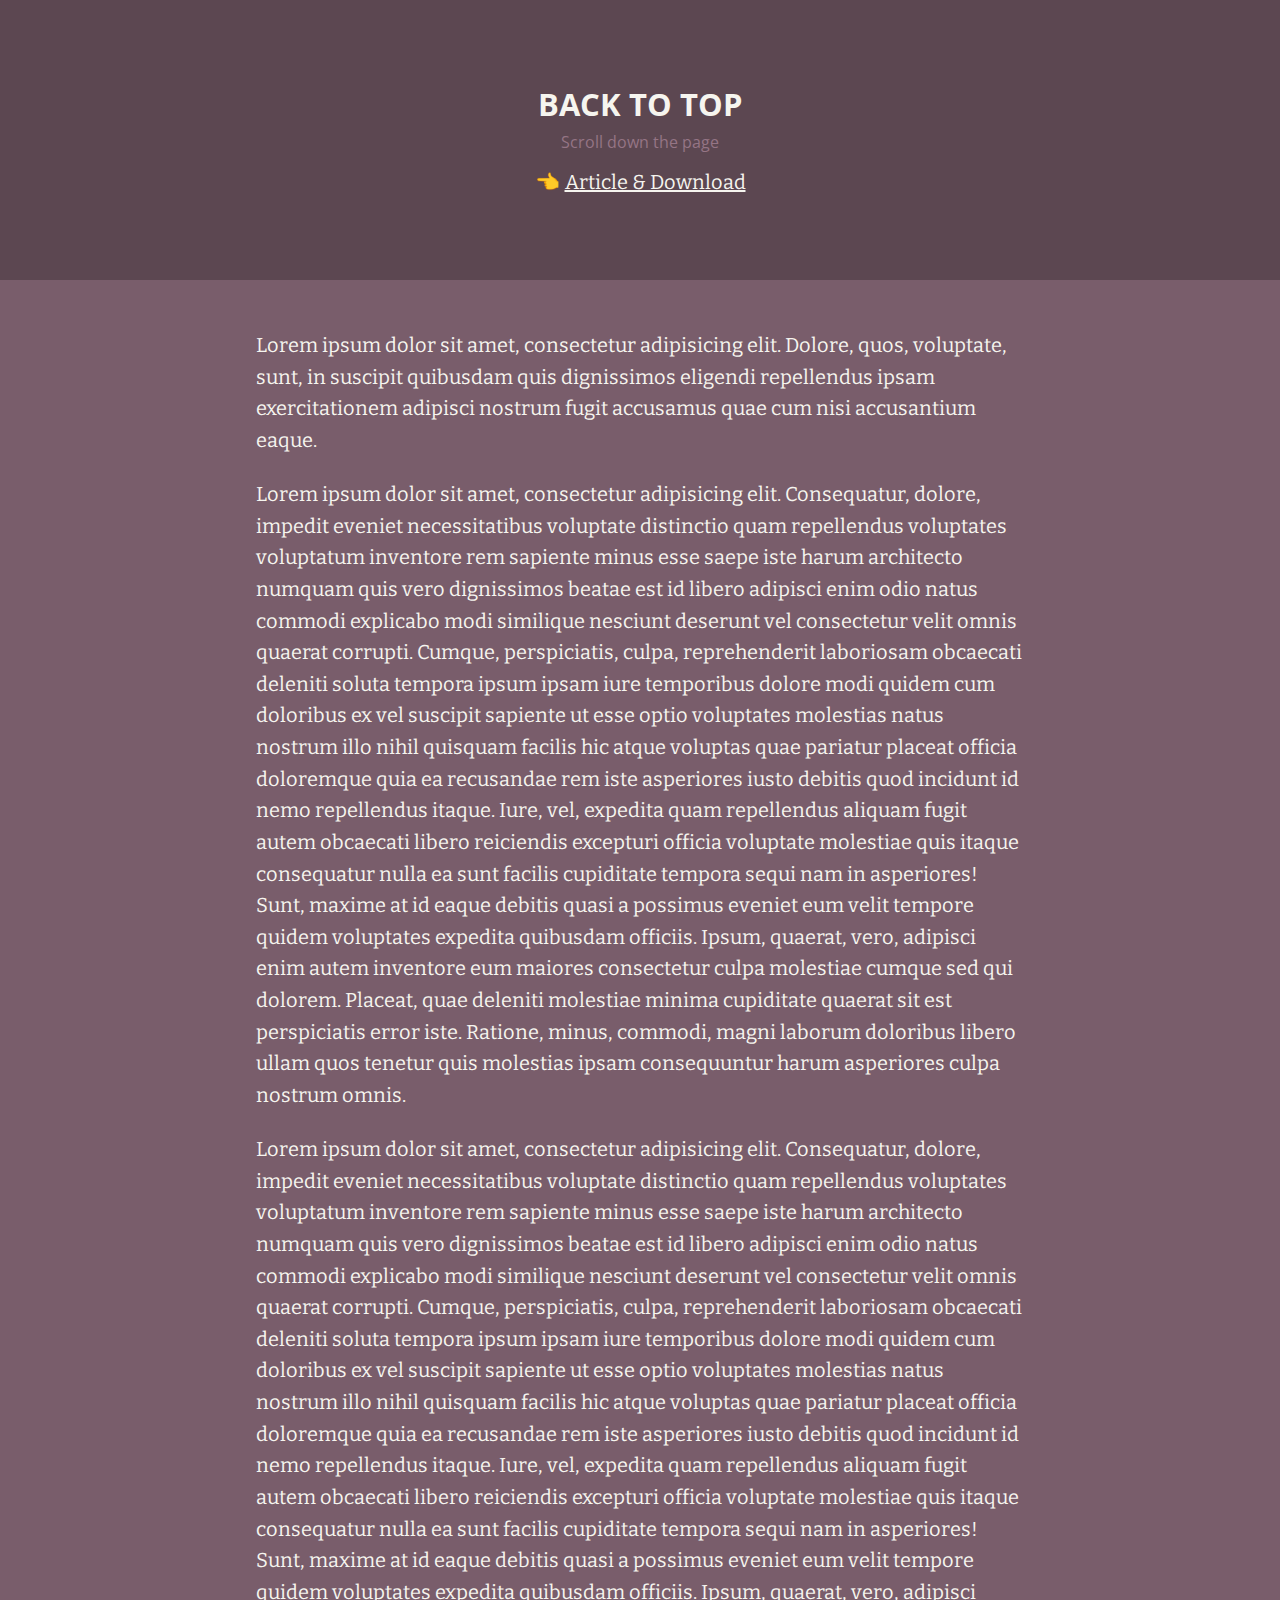
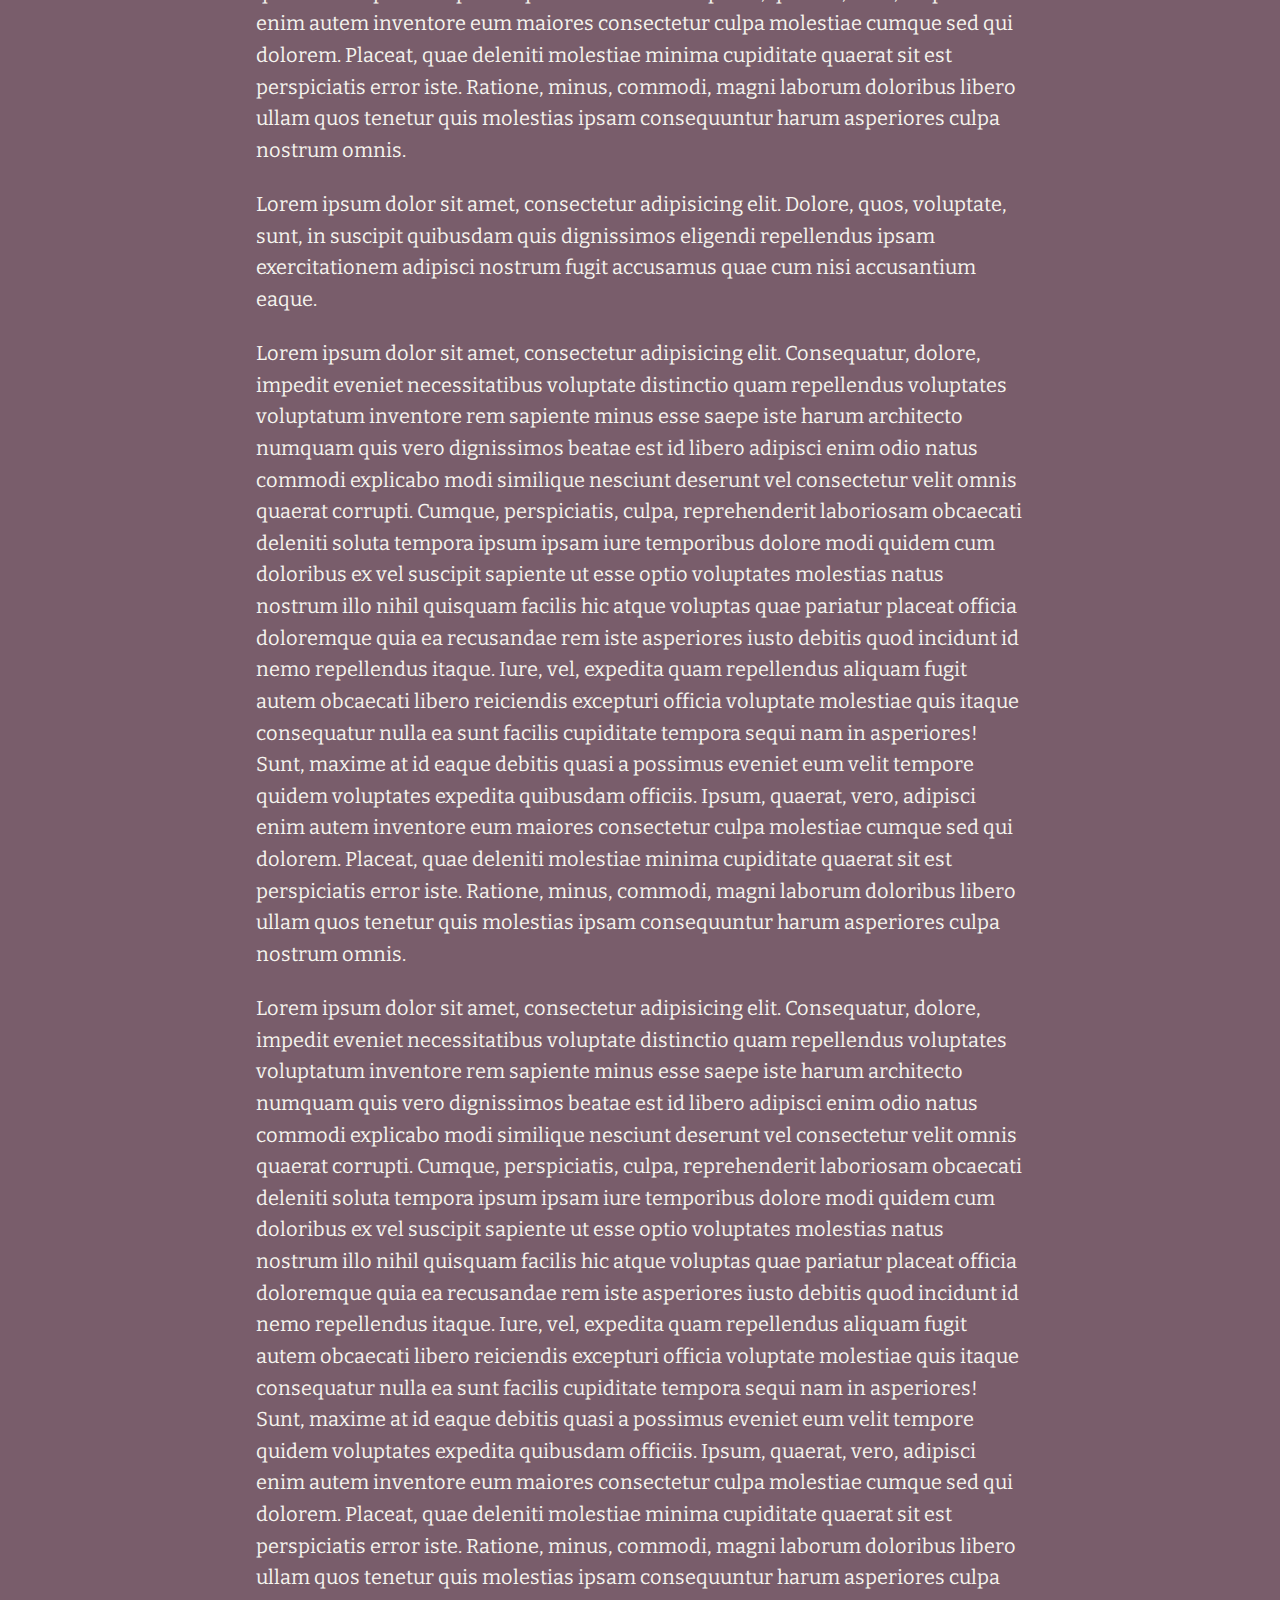
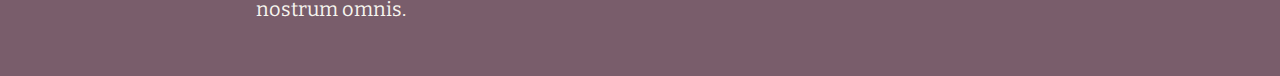
<file: js/Back to top/index.html>
<!doctype html>
<html lang="en">
<head>
  <meta charset="UTF-8">
  <meta name="viewport" content="width=device-width, initial-scale=1">
  <script>document.getElementsByTagName("html")[0].className += " js";</script>
  <link rel="stylesheet" href="assets/css/style.css">
  <title>Back To Top | CodyHouse</title>
</head>
<body>
	<header class="cd-main-header text-center flex flex-column flex-center">
    <h1 class="text-lg">Back to top</h1>
    <p class="text-sm margin-top-xxs margin-bottom-sm">Scroll down the page</p>
    <p class="cd-article-link">👈 <a class="color-inherit" href="https://codyhouse.co/gem/back-to-top">Article &amp; Download</a></p>
  </header>

	<main class="cd-main-content container max-width-sm margin-top-lg margin-bottom-lg">
    <article class="article text-component">
      <p>
        Lorem ipsum dolor sit amet, consectetur adipisicing elit. Dolore, quos, voluptate, sunt, in suscipit quibusdam quis dignissimos eligendi repellendus ipsam exercitationem adipisci nostrum fugit accusamus quae cum nisi accusantium eaque.
      </p>
  
      <p>
        Lorem ipsum dolor sit amet, consectetur adipisicing elit. Consequatur, dolore, impedit eveniet necessitatibus voluptate distinctio quam repellendus voluptates voluptatum inventore rem sapiente minus esse saepe iste harum architecto numquam quis vero dignissimos beatae est id libero adipisci enim odio natus commodi explicabo modi similique nesciunt deserunt vel consectetur velit omnis quaerat corrupti. Cumque, perspiciatis, culpa, reprehenderit laboriosam obcaecati deleniti soluta tempora ipsum ipsam iure temporibus dolore modi quidem cum doloribus ex vel suscipit sapiente ut esse optio voluptates molestias natus nostrum illo nihil quisquam facilis hic atque voluptas quae pariatur placeat officia doloremque quia ea recusandae rem iste asperiores iusto debitis quod incidunt id nemo repellendus itaque. Iure, vel, expedita quam repellendus aliquam fugit autem obcaecati libero reiciendis excepturi officia voluptate molestiae quis itaque consequatur nulla ea sunt facilis cupiditate tempora sequi nam in asperiores! Sunt, maxime at id eaque debitis quasi a possimus eveniet eum velit tempore quidem voluptates expedita quibusdam officiis. Ipsum, quaerat, vero, adipisci enim autem inventore eum maiores consectetur culpa molestiae cumque sed qui dolorem. Placeat, quae deleniti molestiae minima cupiditate quaerat sit est perspiciatis error iste. Ratione, minus, commodi, magni laborum doloribus libero ullam quos tenetur quis molestias ipsam consequuntur harum asperiores culpa nostrum omnis.
      </p>
  
      <p>
        Lorem ipsum dolor sit amet, consectetur adipisicing elit. Consequatur, dolore, impedit eveniet necessitatibus voluptate distinctio quam repellendus voluptates voluptatum inventore rem sapiente minus esse saepe iste harum architecto numquam quis vero dignissimos beatae est id libero adipisci enim odio natus commodi explicabo modi similique nesciunt deserunt vel consectetur velit omnis quaerat corrupti. Cumque, perspiciatis, culpa, reprehenderit laboriosam obcaecati deleniti soluta tempora ipsum ipsam iure temporibus dolore modi quidem cum doloribus ex vel suscipit sapiente ut esse optio voluptates molestias natus nostrum illo nihil quisquam facilis hic atque voluptas quae pariatur placeat officia doloremque quia ea recusandae rem iste asperiores iusto debitis quod incidunt id nemo repellendus itaque. Iure, vel, expedita quam repellendus aliquam fugit autem obcaecati libero reiciendis excepturi officia voluptate molestiae quis itaque consequatur nulla ea sunt facilis cupiditate tempora sequi nam in asperiores! Sunt, maxime at id eaque debitis quasi a possimus eveniet eum velit tempore quidem voluptates expedita quibusdam officiis. Ipsum, quaerat, vero, adipisci enim autem inventore eum maiores consectetur culpa molestiae cumque sed qui dolorem. Placeat, quae deleniti molestiae minima cupiditate quaerat sit est perspiciatis error iste. Ratione, minus, commodi, magni laborum doloribus libero ullam quos tenetur quis molestias ipsam consequuntur harum asperiores culpa nostrum omnis.
      </p>
  
      <p>
        Lorem ipsum dolor sit amet, consectetur adipisicing elit. Dolore, quos, voluptate, sunt, in suscipit quibusdam quis dignissimos eligendi repellendus ipsam exercitationem adipisci nostrum fugit accusamus quae cum nisi accusantium eaque.
      </p>
  
      <p>
        Lorem ipsum dolor sit amet, consectetur adipisicing elit. Consequatur, dolore, impedit eveniet necessitatibus voluptate distinctio quam repellendus voluptates voluptatum inventore rem sapiente minus esse saepe iste harum architecto numquam quis vero dignissimos beatae est id libero adipisci enim odio natus commodi explicabo modi similique nesciunt deserunt vel consectetur velit omnis quaerat corrupti. Cumque, perspiciatis, culpa, reprehenderit laboriosam obcaecati deleniti soluta tempora ipsum ipsam iure temporibus dolore modi quidem cum doloribus ex vel suscipit sapiente ut esse optio voluptates molestias natus nostrum illo nihil quisquam facilis hic atque voluptas quae pariatur placeat officia doloremque quia ea recusandae rem iste asperiores iusto debitis quod incidunt id nemo repellendus itaque. Iure, vel, expedita quam repellendus aliquam fugit autem obcaecati libero reiciendis excepturi officia voluptate molestiae quis itaque consequatur nulla ea sunt facilis cupiditate tempora sequi nam in asperiores! Sunt, maxime at id eaque debitis quasi a possimus eveniet eum velit tempore quidem voluptates expedita quibusdam officiis. Ipsum, quaerat, vero, adipisci enim autem inventore eum maiores consectetur culpa molestiae cumque sed qui dolorem. Placeat, quae deleniti molestiae minima cupiditate quaerat sit est perspiciatis error iste. Ratione, minus, commodi, magni laborum doloribus libero ullam quos tenetur quis molestias ipsam consequuntur harum asperiores culpa nostrum omnis.
      </p>
  
      <p>
        Lorem ipsum dolor sit amet, consectetur adipisicing elit. Consequatur, dolore, impedit eveniet necessitatibus voluptate distinctio quam repellendus voluptates voluptatum inventore rem sapiente minus esse saepe iste harum architecto numquam quis vero dignissimos beatae est id libero adipisci enim odio natus commodi explicabo modi similique nesciunt deserunt vel consectetur velit omnis quaerat corrupti. Cumque, perspiciatis, culpa, reprehenderit laboriosam obcaecati deleniti soluta tempora ipsum ipsam iure temporibus dolore modi quidem cum doloribus ex vel suscipit sapiente ut esse optio voluptates molestias natus nostrum illo nihil quisquam facilis hic atque voluptas quae pariatur placeat officia doloremque quia ea recusandae rem iste asperiores iusto debitis quod incidunt id nemo repellendus itaque. Iure, vel, expedita quam repellendus aliquam fugit autem obcaecati libero reiciendis excepturi officia voluptate molestiae quis itaque consequatur nulla ea sunt facilis cupiditate tempora sequi nam in asperiores! Sunt, maxime at id eaque debitis quasi a possimus eveniet eum velit tempore quidem voluptates expedita quibusdam officiis. Ipsum, quaerat, vero, adipisci enim autem inventore eum maiores consectetur culpa molestiae cumque sed qui dolorem. Placeat, quae deleniti molestiae minima cupiditate quaerat sit est perspiciatis error iste. Ratione, minus, commodi, magni laborum doloribus libero ullam quos tenetur quis molestias ipsam consequuntur harum asperiores culpa nostrum omnis.
      </p>
    </article>
	</main>
	
	<a href="#" class="cd-top text-replace js-cd-top">Top</a>
	<script src="assets/js/util.js"></script> <!-- util functions included in the CodyHouse framework -->
  <script src="assets/js/main.js"></script>
</body>
</html>
</file>
<file: js/Back to top/assets/css/style.css>
@import url("https://fonts.googleapis.com/css?family=Bitter|Open+Sans:400,700");*,*::after,*::before{box-sizing:inherit}*{font:inherit}html,body,div,span,applet,object,iframe,h1,h2,h3,h4,h5,h6,p,blockquote,pre,a,abbr,acronym,address,big,cite,code,del,dfn,em,img,ins,kbd,q,s,samp,small,strike,strong,sub,sup,tt,var,b,u,i,center,dl,dt,dd,ol,ul,li,fieldset,form,label,legend,table,caption,tbody,tfoot,thead,tr,th,td,article,aside,canvas,details,embed,figure,figcaption,footer,header,hgroup,menu,nav,output,ruby,section,summary,time,mark,audio,video,hr{margin:0;padding:0;border:0}html{box-sizing:border-box}body{background-color:hsl(0, 0%, 100%);background-color:var(--color-bg, white)}article,aside,details,figcaption,figure,footer,header,hgroup,menu,nav,section,main,form legend{display:block}ol,ul{list-style:none}blockquote,q{quotes:none}button,input,textarea,select{margin:0}.btn,.form-control,.link,.reset{background-color:transparent;padding:0;border:0;border-radius:0;color:inherit;line-height:inherit;-webkit-appearance:none;-moz-appearance:none;appearance:none}select.form-control::-ms-expand{display:none}textarea{resize:vertical;overflow:auto;vertical-align:top}input::-ms-clear{display:none}table{border-collapse:collapse;border-spacing:0}img,video,svg{max-width:100%}[data-theme]{background-color:hsl(0, 0%, 100%);background-color:var(--color-bg, #fff);color:hsl(240, 4%, 20%);color:var(--color-contrast-high, #313135)}:root{--space-unit:  1em;--space-xxxxs: calc(0.125*var(--space-unit));--space-xxxs:  calc(0.25*var(--space-unit));--space-xxs:   calc(0.375*var(--space-unit));--space-xs:    calc(0.5*var(--space-unit));--space-sm:    calc(0.75*var(--space-unit));--space-md:    calc(1.25*var(--space-unit));--space-lg:    calc(2*var(--space-unit));--space-xl:    calc(3.25*var(--space-unit));--space-xxl:   calc(5.25*var(--space-unit));--space-xxxl:  calc(8.5*var(--space-unit));--space-xxxxl: calc(13.75*var(--space-unit));--component-padding: var(--space-md)}:root{--max-width-xxs: 32rem;--max-width-xs:  38rem;--max-width-sm:  48rem;--max-width-md:  64rem;--max-width-lg:  80rem;--max-width-xl:  90rem;--max-width-xxl: 120rem}.container{width:calc(100% - 1.25em);width:calc(100% - 2*var(--component-padding));margin-left:auto;margin-right:auto}.max-width-xxs{max-width:32rem;max-width:var(--max-width-xxs)}.max-width-xs{max-width:38rem;max-width:var(--max-width-xs)}.max-width-sm{max-width:48rem;max-width:var(--max-width-sm)}.max-width-md{max-width:64rem;max-width:var(--max-width-md)}.max-width-lg{max-width:80rem;max-width:var(--max-width-lg)}.max-width-xl{max-width:90rem;max-width:var(--max-width-xl)}.max-width-xxl{max-width:120rem;max-width:var(--max-width-xxl)}.max-width-adaptive-sm{max-width:38rem;max-width:var(--max-width-xs)}@media (min-width: 64rem){.max-width-adaptive-sm{max-width:48rem;max-width:var(--max-width-sm)}}.max-width-adaptive-md{max-width:38rem;max-width:var(--max-width-xs)}@media (min-width: 64rem){.max-width-adaptive-md{max-width:64rem;max-width:var(--max-width-md)}}.max-width-adaptive,.max-width-adaptive-lg{max-width:38rem;max-width:var(--max-width-xs)}@media (min-width: 64rem){.max-width-adaptive,.max-width-adaptive-lg{max-width:64rem;max-width:var(--max-width-md)}}@media (min-width: 90rem){.max-width-adaptive,.max-width-adaptive-lg{max-width:80rem;max-width:var(--max-width-lg)}}.max-width-adaptive-xl{max-width:38rem;max-width:var(--max-width-xs)}@media (min-width: 64rem){.max-width-adaptive-xl{max-width:64rem;max-width:var(--max-width-md)}}@media (min-width: 90rem){.max-width-adaptive-xl{max-width:90rem;max-width:var(--max-width-xl)}}.grid{--grid-gap: 0px;display:-ms-flexbox;display:flex;-ms-flex-wrap:wrap;flex-wrap:wrap}.grid>*{-ms-flex-preferred-size:100%;flex-basis:100%}[class*="grid-gap"]{margin-bottom:1em * -1;margin-bottom:calc(var(--grid-gap, 1em)*-1);margin-right:1em * -1;margin-right:calc(var(--grid-gap, 1em)*-1)}[class*="grid-gap"]>*{margin-bottom:1em;margin-bottom:var(--grid-gap, 1em);margin-right:1em;margin-right:var(--grid-gap, 1em)}.grid-gap-xxxxs{--grid-gap: var(--space-xxxxs)}.grid-gap-xxxs{--grid-gap: var(--space-xxxs)}.grid-gap-xxs{--grid-gap: var(--space-xxs)}.grid-gap-xs{--grid-gap: var(--space-xs)}.grid-gap-sm{--grid-gap: var(--space-sm)}.grid-gap-md{--grid-gap: var(--space-md)}.grid-gap-lg{--grid-gap: var(--space-lg)}.grid-gap-xl{--grid-gap: var(--space-xl)}.grid-gap-xxl{--grid-gap: var(--space-xxl)}.grid-gap-xxxl{--grid-gap: var(--space-xxxl)}.grid-gap-xxxxl{--grid-gap: var(--space-xxxxl)}.col{-ms-flex-positive:1;flex-grow:1;-ms-flex-preferred-size:0;flex-basis:0;max-width:100%}.col-1{-ms-flex-preferred-size:calc(8.33% - 0.01px - 1em);-ms-flex-preferred-size:calc(8.33% - 0.01px - var(--grid-gap, 1em));flex-basis:calc(8.33% - 0.01px - 1em);flex-basis:calc(8.33% - 0.01px - var(--grid-gap, 1em));max-width:calc(8.33% - 0.01px - 1em);max-width:calc(8.33% - 0.01px - var(--grid-gap, 1em))}.col-2{-ms-flex-preferred-size:calc(16.66% - 0.01px - 1em);-ms-flex-preferred-size:calc(16.66% - 0.01px - var(--grid-gap, 1em));flex-basis:calc(16.66% - 0.01px - 1em);flex-basis:calc(16.66% - 0.01px - var(--grid-gap, 1em));max-width:calc(16.66% - 0.01px - 1em);max-width:calc(16.66% - 0.01px - var(--grid-gap, 1em))}.col-3{-ms-flex-preferred-size:calc(25% - 0.01px - 1em);-ms-flex-preferred-size:calc(25% - 0.01px - var(--grid-gap, 1em));flex-basis:calc(25% - 0.01px - 1em);flex-basis:calc(25% - 0.01px - var(--grid-gap, 1em));max-width:calc(25% - 0.01px - 1em);max-width:calc(25% - 0.01px - var(--grid-gap, 1em))}.col-4{-ms-flex-preferred-size:calc(33.33% - 0.01px - 1em);-ms-flex-preferred-size:calc(33.33% - 0.01px - var(--grid-gap, 1em));flex-basis:calc(33.33% - 0.01px - 1em);flex-basis:calc(33.33% - 0.01px - var(--grid-gap, 1em));max-width:calc(33.33% - 0.01px - 1em);max-width:calc(33.33% - 0.01px - var(--grid-gap, 1em))}.col-5{-ms-flex-preferred-size:calc(41.66% - 0.01px - 1em);-ms-flex-preferred-size:calc(41.66% - 0.01px - var(--grid-gap, 1em));flex-basis:calc(41.66% - 0.01px - 1em);flex-basis:calc(41.66% - 0.01px - var(--grid-gap, 1em));max-width:calc(41.66% - 0.01px - 1em);max-width:calc(41.66% - 0.01px - var(--grid-gap, 1em))}.col-6{-ms-flex-preferred-size:calc(50% - 0.01px - 1em);-ms-flex-preferred-size:calc(50% - 0.01px - var(--grid-gap, 1em));flex-basis:calc(50% - 0.01px - 1em);flex-basis:calc(50% - 0.01px - var(--grid-gap, 1em));max-width:calc(50% - 0.01px - 1em);max-width:calc(50% - 0.01px - var(--grid-gap, 1em))}.col-7{-ms-flex-preferred-size:calc(58.33% - 0.01px - 1em);-ms-flex-preferred-size:calc(58.33% - 0.01px - var(--grid-gap, 1em));flex-basis:calc(58.33% - 0.01px - 1em);flex-basis:calc(58.33% - 0.01px - var(--grid-gap, 1em));max-width:calc(58.33% - 0.01px - 1em);max-width:calc(58.33% - 0.01px - var(--grid-gap, 1em))}.col-8{-ms-flex-preferred-size:calc(66.66% - 0.01px - 1em);-ms-flex-preferred-size:calc(66.66% - 0.01px - var(--grid-gap, 1em));flex-basis:calc(66.66% - 0.01px - 1em);flex-basis:calc(66.66% - 0.01px - var(--grid-gap, 1em));max-width:calc(66.66% - 0.01px - 1em);max-width:calc(66.66% - 0.01px - var(--grid-gap, 1em))}.col-9{-ms-flex-preferred-size:calc(75% - 0.01px - 1em);-ms-flex-preferred-size:calc(75% - 0.01px - var(--grid-gap, 1em));flex-basis:calc(75% - 0.01px - 1em);flex-basis:calc(75% - 0.01px - var(--grid-gap, 1em));max-width:calc(75% - 0.01px - 1em);max-width:calc(75% - 0.01px - var(--grid-gap, 1em))}.col-10{-ms-flex-preferred-size:calc(83.33% - 0.01px - 1em);-ms-flex-preferred-size:calc(83.33% - 0.01px - var(--grid-gap, 1em));flex-basis:calc(83.33% - 0.01px - 1em);flex-basis:calc(83.33% - 0.01px - var(--grid-gap, 1em));max-width:calc(83.33% - 0.01px - 1em);max-width:calc(83.33% - 0.01px - var(--grid-gap, 1em))}.col-11{-ms-flex-preferred-size:calc(91.66% - 0.01px - 1em);-ms-flex-preferred-size:calc(91.66% - 0.01px - var(--grid-gap, 1em));flex-basis:calc(91.66% - 0.01px - 1em);flex-basis:calc(91.66% - 0.01px - var(--grid-gap, 1em));max-width:calc(91.66% - 0.01px - 1em);max-width:calc(91.66% - 0.01px - var(--grid-gap, 1em))}.col-12{-ms-flex-preferred-size:calc(100% - 0.01px - 1em);-ms-flex-preferred-size:calc(100% - 0.01px - var(--grid-gap, 1em));flex-basis:calc(100% - 0.01px - 1em);flex-basis:calc(100% - 0.01px - var(--grid-gap, 1em));max-width:calc(100% - 0.01px - 1em);max-width:calc(100% - 0.01px - var(--grid-gap, 1em))}@media (min-width: 32rem){.col\@xs{-ms-flex-positive:1;flex-grow:1;-ms-flex-preferred-size:0;flex-basis:0;max-width:100%}.col-1\@xs{-ms-flex-preferred-size:calc(8.33% - 0.01px - 1em);-ms-flex-preferred-size:calc(8.33% - 0.01px - var(--grid-gap, 1em));flex-basis:calc(8.33% - 0.01px - 1em);flex-basis:calc(8.33% - 0.01px - var(--grid-gap, 1em));max-width:calc(8.33% - 0.01px - 1em);max-width:calc(8.33% - 0.01px - var(--grid-gap, 1em))}.col-2\@xs{-ms-flex-preferred-size:calc(16.66% - 0.01px - 1em);-ms-flex-preferred-size:calc(16.66% - 0.01px - var(--grid-gap, 1em));flex-basis:calc(16.66% - 0.01px - 1em);flex-basis:calc(16.66% - 0.01px - var(--grid-gap, 1em));max-width:calc(16.66% - 0.01px - 1em);max-width:calc(16.66% - 0.01px - var(--grid-gap, 1em))}.col-3\@xs{-ms-flex-preferred-size:calc(25% - 0.01px - 1em);-ms-flex-preferred-size:calc(25% - 0.01px - var(--grid-gap, 1em));flex-basis:calc(25% - 0.01px - 1em);flex-basis:calc(25% - 0.01px - var(--grid-gap, 1em));max-width:calc(25% - 0.01px - 1em);max-width:calc(25% - 0.01px - var(--grid-gap, 1em))}.col-4\@xs{-ms-flex-preferred-size:calc(33.33% - 0.01px - 1em);-ms-flex-preferred-size:calc(33.33% - 0.01px - var(--grid-gap, 1em));flex-basis:calc(33.33% - 0.01px - 1em);flex-basis:calc(33.33% - 0.01px - var(--grid-gap, 1em));max-width:calc(33.33% - 0.01px - 1em);max-width:calc(33.33% - 0.01px - var(--grid-gap, 1em))}.col-5\@xs{-ms-flex-preferred-size:calc(41.66% - 0.01px - 1em);-ms-flex-preferred-size:calc(41.66% - 0.01px - var(--grid-gap, 1em));flex-basis:calc(41.66% - 0.01px - 1em);flex-basis:calc(41.66% - 0.01px - var(--grid-gap, 1em));max-width:calc(41.66% - 0.01px - 1em);max-width:calc(41.66% - 0.01px - var(--grid-gap, 1em))}.col-6\@xs{-ms-flex-preferred-size:calc(50% - 0.01px - 1em);-ms-flex-preferred-size:calc(50% - 0.01px - var(--grid-gap, 1em));flex-basis:calc(50% - 0.01px - 1em);flex-basis:calc(50% - 0.01px - var(--grid-gap, 1em));max-width:calc(50% - 0.01px - 1em);max-width:calc(50% - 0.01px - var(--grid-gap, 1em))}.col-7\@xs{-ms-flex-preferred-size:calc(58.33% - 0.01px - 1em);-ms-flex-preferred-size:calc(58.33% - 0.01px - var(--grid-gap, 1em));flex-basis:calc(58.33% - 0.01px - 1em);flex-basis:calc(58.33% - 0.01px - var(--grid-gap, 1em));max-width:calc(58.33% - 0.01px - 1em);max-width:calc(58.33% - 0.01px - var(--grid-gap, 1em))}.col-8\@xs{-ms-flex-preferred-size:calc(66.66% - 0.01px - 1em);-ms-flex-preferred-size:calc(66.66% - 0.01px - var(--grid-gap, 1em));flex-basis:calc(66.66% - 0.01px - 1em);flex-basis:calc(66.66% - 0.01px - var(--grid-gap, 1em));max-width:calc(66.66% - 0.01px - 1em);max-width:calc(66.66% - 0.01px - var(--grid-gap, 1em))}.col-9\@xs{-ms-flex-preferred-size:calc(75% - 0.01px - 1em);-ms-flex-preferred-size:calc(75% - 0.01px - var(--grid-gap, 1em));flex-basis:calc(75% - 0.01px - 1em);flex-basis:calc(75% - 0.01px - var(--grid-gap, 1em));max-width:calc(75% - 0.01px - 1em);max-width:calc(75% - 0.01px - var(--grid-gap, 1em))}.col-10\@xs{-ms-flex-preferred-size:calc(83.33% - 0.01px - 1em);-ms-flex-preferred-size:calc(83.33% - 0.01px - var(--grid-gap, 1em));flex-basis:calc(83.33% - 0.01px - 1em);flex-basis:calc(83.33% - 0.01px - var(--grid-gap, 1em));max-width:calc(83.33% - 0.01px - 1em);max-width:calc(83.33% - 0.01px - var(--grid-gap, 1em))}.col-11\@xs{-ms-flex-preferred-size:calc(91.66% - 0.01px - 1em);-ms-flex-preferred-size:calc(91.66% - 0.01px - var(--grid-gap, 1em));flex-basis:calc(91.66% - 0.01px - 1em);flex-basis:calc(91.66% - 0.01px - var(--grid-gap, 1em));max-width:calc(91.66% - 0.01px - 1em);max-width:calc(91.66% - 0.01px - var(--grid-gap, 1em))}.col-12\@xs{-ms-flex-preferred-size:calc(100% - 0.01px - 1em);-ms-flex-preferred-size:calc(100% - 0.01px - var(--grid-gap, 1em));flex-basis:calc(100% - 0.01px - 1em);flex-basis:calc(100% - 0.01px - var(--grid-gap, 1em));max-width:calc(100% - 0.01px - 1em);max-width:calc(100% - 0.01px - var(--grid-gap, 1em))}}@media (min-width: 48rem){.col\@sm{-ms-flex-positive:1;flex-grow:1;-ms-flex-preferred-size:0;flex-basis:0;max-width:100%}.col-1\@sm{-ms-flex-preferred-size:calc(8.33% - 0.01px - 1em);-ms-flex-preferred-size:calc(8.33% - 0.01px - var(--grid-gap, 1em));flex-basis:calc(8.33% - 0.01px - 1em);flex-basis:calc(8.33% - 0.01px - var(--grid-gap, 1em));max-width:calc(8.33% - 0.01px - 1em);max-width:calc(8.33% - 0.01px - var(--grid-gap, 1em))}.col-2\@sm{-ms-flex-preferred-size:calc(16.66% - 0.01px - 1em);-ms-flex-preferred-size:calc(16.66% - 0.01px - var(--grid-gap, 1em));flex-basis:calc(16.66% - 0.01px - 1em);flex-basis:calc(16.66% - 0.01px - var(--grid-gap, 1em));max-width:calc(16.66% - 0.01px - 1em);max-width:calc(16.66% - 0.01px - var(--grid-gap, 1em))}.col-3\@sm{-ms-flex-preferred-size:calc(25% - 0.01px - 1em);-ms-flex-preferred-size:calc(25% - 0.01px - var(--grid-gap, 1em));flex-basis:calc(25% - 0.01px - 1em);flex-basis:calc(25% - 0.01px - var(--grid-gap, 1em));max-width:calc(25% - 0.01px - 1em);max-width:calc(25% - 0.01px - var(--grid-gap, 1em))}.col-4\@sm{-ms-flex-preferred-size:calc(33.33% - 0.01px - 1em);-ms-flex-preferred-size:calc(33.33% - 0.01px - var(--grid-gap, 1em));flex-basis:calc(33.33% - 0.01px - 1em);flex-basis:calc(33.33% - 0.01px - var(--grid-gap, 1em));max-width:calc(33.33% - 0.01px - 1em);max-width:calc(33.33% - 0.01px - var(--grid-gap, 1em))}.col-5\@sm{-ms-flex-preferred-size:calc(41.66% - 0.01px - 1em);-ms-flex-preferred-size:calc(41.66% - 0.01px - var(--grid-gap, 1em));flex-basis:calc(41.66% - 0.01px - 1em);flex-basis:calc(41.66% - 0.01px - var(--grid-gap, 1em));max-width:calc(41.66% - 0.01px - 1em);max-width:calc(41.66% - 0.01px - var(--grid-gap, 1em))}.col-6\@sm{-ms-flex-preferred-size:calc(50% - 0.01px - 1em);-ms-flex-preferred-size:calc(50% - 0.01px - var(--grid-gap, 1em));flex-basis:calc(50% - 0.01px - 1em);flex-basis:calc(50% - 0.01px - var(--grid-gap, 1em));max-width:calc(50% - 0.01px - 1em);max-width:calc(50% - 0.01px - var(--grid-gap, 1em))}.col-7\@sm{-ms-flex-preferred-size:calc(58.33% - 0.01px - 1em);-ms-flex-preferred-size:calc(58.33% - 0.01px - var(--grid-gap, 1em));flex-basis:calc(58.33% - 0.01px - 1em);flex-basis:calc(58.33% - 0.01px - var(--grid-gap, 1em));max-width:calc(58.33% - 0.01px - 1em);max-width:calc(58.33% - 0.01px - var(--grid-gap, 1em))}.col-8\@sm{-ms-flex-preferred-size:calc(66.66% - 0.01px - 1em);-ms-flex-preferred-size:calc(66.66% - 0.01px - var(--grid-gap, 1em));flex-basis:calc(66.66% - 0.01px - 1em);flex-basis:calc(66.66% - 0.01px - var(--grid-gap, 1em));max-width:calc(66.66% - 0.01px - 1em);max-width:calc(66.66% - 0.01px - var(--grid-gap, 1em))}.col-9\@sm{-ms-flex-preferred-size:calc(75% - 0.01px - 1em);-ms-flex-preferred-size:calc(75% - 0.01px - var(--grid-gap, 1em));flex-basis:calc(75% - 0.01px - 1em);flex-basis:calc(75% - 0.01px - var(--grid-gap, 1em));max-width:calc(75% - 0.01px - 1em);max-width:calc(75% - 0.01px - var(--grid-gap, 1em))}.col-10\@sm{-ms-flex-preferred-size:calc(83.33% - 0.01px - 1em);-ms-flex-preferred-size:calc(83.33% - 0.01px - var(--grid-gap, 1em));flex-basis:calc(83.33% - 0.01px - 1em);flex-basis:calc(83.33% - 0.01px - var(--grid-gap, 1em));max-width:calc(83.33% - 0.01px - 1em);max-width:calc(83.33% - 0.01px - var(--grid-gap, 1em))}.col-11\@sm{-ms-flex-preferred-size:calc(91.66% - 0.01px - 1em);-ms-flex-preferred-size:calc(91.66% - 0.01px - var(--grid-gap, 1em));flex-basis:calc(91.66% - 0.01px - 1em);flex-basis:calc(91.66% - 0.01px - var(--grid-gap, 1em));max-width:calc(91.66% - 0.01px - 1em);max-width:calc(91.66% - 0.01px - var(--grid-gap, 1em))}.col-12\@sm{-ms-flex-preferred-size:calc(100% - 0.01px - 1em);-ms-flex-preferred-size:calc(100% - 0.01px - var(--grid-gap, 1em));flex-basis:calc(100% - 0.01px - 1em);flex-basis:calc(100% - 0.01px - var(--grid-gap, 1em));max-width:calc(100% - 0.01px - 1em);max-width:calc(100% - 0.01px - var(--grid-gap, 1em))}}@media (min-width: 64rem){.col\@md{-ms-flex-positive:1;flex-grow:1;-ms-flex-preferred-size:0;flex-basis:0;max-width:100%}.col-1\@md{-ms-flex-preferred-size:calc(8.33% - 0.01px - 1em);-ms-flex-preferred-size:calc(8.33% - 0.01px - var(--grid-gap, 1em));flex-basis:calc(8.33% - 0.01px - 1em);flex-basis:calc(8.33% - 0.01px - var(--grid-gap, 1em));max-width:calc(8.33% - 0.01px - 1em);max-width:calc(8.33% - 0.01px - var(--grid-gap, 1em))}.col-2\@md{-ms-flex-preferred-size:calc(16.66% - 0.01px - 1em);-ms-flex-preferred-size:calc(16.66% - 0.01px - var(--grid-gap, 1em));flex-basis:calc(16.66% - 0.01px - 1em);flex-basis:calc(16.66% - 0.01px - var(--grid-gap, 1em));max-width:calc(16.66% - 0.01px - 1em);max-width:calc(16.66% - 0.01px - var(--grid-gap, 1em))}.col-3\@md{-ms-flex-preferred-size:calc(25% - 0.01px - 1em);-ms-flex-preferred-size:calc(25% - 0.01px - var(--grid-gap, 1em));flex-basis:calc(25% - 0.01px - 1em);flex-basis:calc(25% - 0.01px - var(--grid-gap, 1em));max-width:calc(25% - 0.01px - 1em);max-width:calc(25% - 0.01px - var(--grid-gap, 1em))}.col-4\@md{-ms-flex-preferred-size:calc(33.33% - 0.01px - 1em);-ms-flex-preferred-size:calc(33.33% - 0.01px - var(--grid-gap, 1em));flex-basis:calc(33.33% - 0.01px - 1em);flex-basis:calc(33.33% - 0.01px - var(--grid-gap, 1em));max-width:calc(33.33% - 0.01px - 1em);max-width:calc(33.33% - 0.01px - var(--grid-gap, 1em))}.col-5\@md{-ms-flex-preferred-size:calc(41.66% - 0.01px - 1em);-ms-flex-preferred-size:calc(41.66% - 0.01px - var(--grid-gap, 1em));flex-basis:calc(41.66% - 0.01px - 1em);flex-basis:calc(41.66% - 0.01px - var(--grid-gap, 1em));max-width:calc(41.66% - 0.01px - 1em);max-width:calc(41.66% - 0.01px - var(--grid-gap, 1em))}.col-6\@md{-ms-flex-preferred-size:calc(50% - 0.01px - 1em);-ms-flex-preferred-size:calc(50% - 0.01px - var(--grid-gap, 1em));flex-basis:calc(50% - 0.01px - 1em);flex-basis:calc(50% - 0.01px - var(--grid-gap, 1em));max-width:calc(50% - 0.01px - 1em);max-width:calc(50% - 0.01px - var(--grid-gap, 1em))}.col-7\@md{-ms-flex-preferred-size:calc(58.33% - 0.01px - 1em);-ms-flex-preferred-size:calc(58.33% - 0.01px - var(--grid-gap, 1em));flex-basis:calc(58.33% - 0.01px - 1em);flex-basis:calc(58.33% - 0.01px - var(--grid-gap, 1em));max-width:calc(58.33% - 0.01px - 1em);max-width:calc(58.33% - 0.01px - var(--grid-gap, 1em))}.col-8\@md{-ms-flex-preferred-size:calc(66.66% - 0.01px - 1em);-ms-flex-preferred-size:calc(66.66% - 0.01px - var(--grid-gap, 1em));flex-basis:calc(66.66% - 0.01px - 1em);flex-basis:calc(66.66% - 0.01px - var(--grid-gap, 1em));max-width:calc(66.66% - 0.01px - 1em);max-width:calc(66.66% - 0.01px - var(--grid-gap, 1em))}.col-9\@md{-ms-flex-preferred-size:calc(75% - 0.01px - 1em);-ms-flex-preferred-size:calc(75% - 0.01px - var(--grid-gap, 1em));flex-basis:calc(75% - 0.01px - 1em);flex-basis:calc(75% - 0.01px - var(--grid-gap, 1em));max-width:calc(75% - 0.01px - 1em);max-width:calc(75% - 0.01px - var(--grid-gap, 1em))}.col-10\@md{-ms-flex-preferred-size:calc(83.33% - 0.01px - 1em);-ms-flex-preferred-size:calc(83.33% - 0.01px - var(--grid-gap, 1em));flex-basis:calc(83.33% - 0.01px - 1em);flex-basis:calc(83.33% - 0.01px - var(--grid-gap, 1em));max-width:calc(83.33% - 0.01px - 1em);max-width:calc(83.33% - 0.01px - var(--grid-gap, 1em))}.col-11\@md{-ms-flex-preferred-size:calc(91.66% - 0.01px - 1em);-ms-flex-preferred-size:calc(91.66% - 0.01px - var(--grid-gap, 1em));flex-basis:calc(91.66% - 0.01px - 1em);flex-basis:calc(91.66% - 0.01px - var(--grid-gap, 1em));max-width:calc(91.66% - 0.01px - 1em);max-width:calc(91.66% - 0.01px - var(--grid-gap, 1em))}.col-12\@md{-ms-flex-preferred-size:calc(100% - 0.01px - 1em);-ms-flex-preferred-size:calc(100% - 0.01px - var(--grid-gap, 1em));flex-basis:calc(100% - 0.01px - 1em);flex-basis:calc(100% - 0.01px - var(--grid-gap, 1em));max-width:calc(100% - 0.01px - 1em);max-width:calc(100% - 0.01px - var(--grid-gap, 1em))}}@media (min-width: 80rem){.col\@lg{-ms-flex-positive:1;flex-grow:1;-ms-flex-preferred-size:0;flex-basis:0;max-width:100%}.col-1\@lg{-ms-flex-preferred-size:calc(8.33% - 0.01px - 1em);-ms-flex-preferred-size:calc(8.33% - 0.01px - var(--grid-gap, 1em));flex-basis:calc(8.33% - 0.01px - 1em);flex-basis:calc(8.33% - 0.01px - var(--grid-gap, 1em));max-width:calc(8.33% - 0.01px - 1em);max-width:calc(8.33% - 0.01px - var(--grid-gap, 1em))}.col-2\@lg{-ms-flex-preferred-size:calc(16.66% - 0.01px - 1em);-ms-flex-preferred-size:calc(16.66% - 0.01px - var(--grid-gap, 1em));flex-basis:calc(16.66% - 0.01px - 1em);flex-basis:calc(16.66% - 0.01px - var(--grid-gap, 1em));max-width:calc(16.66% - 0.01px - 1em);max-width:calc(16.66% - 0.01px - var(--grid-gap, 1em))}.col-3\@lg{-ms-flex-preferred-size:calc(25% - 0.01px - 1em);-ms-flex-preferred-size:calc(25% - 0.01px - var(--grid-gap, 1em));flex-basis:calc(25% - 0.01px - 1em);flex-basis:calc(25% - 0.01px - var(--grid-gap, 1em));max-width:calc(25% - 0.01px - 1em);max-width:calc(25% - 0.01px - var(--grid-gap, 1em))}.col-4\@lg{-ms-flex-preferred-size:calc(33.33% - 0.01px - 1em);-ms-flex-preferred-size:calc(33.33% - 0.01px - var(--grid-gap, 1em));flex-basis:calc(33.33% - 0.01px - 1em);flex-basis:calc(33.33% - 0.01px - var(--grid-gap, 1em));max-width:calc(33.33% - 0.01px - 1em);max-width:calc(33.33% - 0.01px - var(--grid-gap, 1em))}.col-5\@lg{-ms-flex-preferred-size:calc(41.66% - 0.01px - 1em);-ms-flex-preferred-size:calc(41.66% - 0.01px - var(--grid-gap, 1em));flex-basis:calc(41.66% - 0.01px - 1em);flex-basis:calc(41.66% - 0.01px - var(--grid-gap, 1em));max-width:calc(41.66% - 0.01px - 1em);max-width:calc(41.66% - 0.01px - var(--grid-gap, 1em))}.col-6\@lg{-ms-flex-preferred-size:calc(50% - 0.01px - 1em);-ms-flex-preferred-size:calc(50% - 0.01px - var(--grid-gap, 1em));flex-basis:calc(50% - 0.01px - 1em);flex-basis:calc(50% - 0.01px - var(--grid-gap, 1em));max-width:calc(50% - 0.01px - 1em);max-width:calc(50% - 0.01px - var(--grid-gap, 1em))}.col-7\@lg{-ms-flex-preferred-size:calc(58.33% - 0.01px - 1em);-ms-flex-preferred-size:calc(58.33% - 0.01px - var(--grid-gap, 1em));flex-basis:calc(58.33% - 0.01px - 1em);flex-basis:calc(58.33% - 0.01px - var(--grid-gap, 1em));max-width:calc(58.33% - 0.01px - 1em);max-width:calc(58.33% - 0.01px - var(--grid-gap, 1em))}.col-8\@lg{-ms-flex-preferred-size:calc(66.66% - 0.01px - 1em);-ms-flex-preferred-size:calc(66.66% - 0.01px - var(--grid-gap, 1em));flex-basis:calc(66.66% - 0.01px - 1em);flex-basis:calc(66.66% - 0.01px - var(--grid-gap, 1em));max-width:calc(66.66% - 0.01px - 1em);max-width:calc(66.66% - 0.01px - var(--grid-gap, 1em))}.col-9\@lg{-ms-flex-preferred-size:calc(75% - 0.01px - 1em);-ms-flex-preferred-size:calc(75% - 0.01px - var(--grid-gap, 1em));flex-basis:calc(75% - 0.01px - 1em);flex-basis:calc(75% - 0.01px - var(--grid-gap, 1em));max-width:calc(75% - 0.01px - 1em);max-width:calc(75% - 0.01px - var(--grid-gap, 1em))}.col-10\@lg{-ms-flex-preferred-size:calc(83.33% - 0.01px - 1em);-ms-flex-preferred-size:calc(83.33% - 0.01px - var(--grid-gap, 1em));flex-basis:calc(83.33% - 0.01px - 1em);flex-basis:calc(83.33% - 0.01px - var(--grid-gap, 1em));max-width:calc(83.33% - 0.01px - 1em);max-width:calc(83.33% - 0.01px - var(--grid-gap, 1em))}.col-11\@lg{-ms-flex-preferred-size:calc(91.66% - 0.01px - 1em);-ms-flex-preferred-size:calc(91.66% - 0.01px - var(--grid-gap, 1em));flex-basis:calc(91.66% - 0.01px - 1em);flex-basis:calc(91.66% - 0.01px - var(--grid-gap, 1em));max-width:calc(91.66% - 0.01px - 1em);max-width:calc(91.66% - 0.01px - var(--grid-gap, 1em))}.col-12\@lg{-ms-flex-preferred-size:calc(100% - 0.01px - 1em);-ms-flex-preferred-size:calc(100% - 0.01px - var(--grid-gap, 1em));flex-basis:calc(100% - 0.01px - 1em);flex-basis:calc(100% - 0.01px - var(--grid-gap, 1em));max-width:calc(100% - 0.01px - 1em);max-width:calc(100% - 0.01px - var(--grid-gap, 1em))}}@media (min-width: 90rem){.col\@xl{-ms-flex-positive:1;flex-grow:1;-ms-flex-preferred-size:0;flex-basis:0;max-width:100%}.col-1\@xl{-ms-flex-preferred-size:calc(8.33% - 0.01px - 1em);-ms-flex-preferred-size:calc(8.33% - 0.01px - var(--grid-gap, 1em));flex-basis:calc(8.33% - 0.01px - 1em);flex-basis:calc(8.33% - 0.01px - var(--grid-gap, 1em));max-width:calc(8.33% - 0.01px - 1em);max-width:calc(8.33% - 0.01px - var(--grid-gap, 1em))}.col-2\@xl{-ms-flex-preferred-size:calc(16.66% - 0.01px - 1em);-ms-flex-preferred-size:calc(16.66% - 0.01px - var(--grid-gap, 1em));flex-basis:calc(16.66% - 0.01px - 1em);flex-basis:calc(16.66% - 0.01px - var(--grid-gap, 1em));max-width:calc(16.66% - 0.01px - 1em);max-width:calc(16.66% - 0.01px - var(--grid-gap, 1em))}.col-3\@xl{-ms-flex-preferred-size:calc(25% - 0.01px - 1em);-ms-flex-preferred-size:calc(25% - 0.01px - var(--grid-gap, 1em));flex-basis:calc(25% - 0.01px - 1em);flex-basis:calc(25% - 0.01px - var(--grid-gap, 1em));max-width:calc(25% - 0.01px - 1em);max-width:calc(25% - 0.01px - var(--grid-gap, 1em))}.col-4\@xl{-ms-flex-preferred-size:calc(33.33% - 0.01px - 1em);-ms-flex-preferred-size:calc(33.33% - 0.01px - var(--grid-gap, 1em));flex-basis:calc(33.33% - 0.01px - 1em);flex-basis:calc(33.33% - 0.01px - var(--grid-gap, 1em));max-width:calc(33.33% - 0.01px - 1em);max-width:calc(33.33% - 0.01px - var(--grid-gap, 1em))}.col-5\@xl{-ms-flex-preferred-size:calc(41.66% - 0.01px - 1em);-ms-flex-preferred-size:calc(41.66% - 0.01px - var(--grid-gap, 1em));flex-basis:calc(41.66% - 0.01px - 1em);flex-basis:calc(41.66% - 0.01px - var(--grid-gap, 1em));max-width:calc(41.66% - 0.01px - 1em);max-width:calc(41.66% - 0.01px - var(--grid-gap, 1em))}.col-6\@xl{-ms-flex-preferred-size:calc(50% - 0.01px - 1em);-ms-flex-preferred-size:calc(50% - 0.01px - var(--grid-gap, 1em));flex-basis:calc(50% - 0.01px - 1em);flex-basis:calc(50% - 0.01px - var(--grid-gap, 1em));max-width:calc(50% - 0.01px - 1em);max-width:calc(50% - 0.01px - var(--grid-gap, 1em))}.col-7\@xl{-ms-flex-preferred-size:calc(58.33% - 0.01px - 1em);-ms-flex-preferred-size:calc(58.33% - 0.01px - var(--grid-gap, 1em));flex-basis:calc(58.33% - 0.01px - 1em);flex-basis:calc(58.33% - 0.01px - var(--grid-gap, 1em));max-width:calc(58.33% - 0.01px - 1em);max-width:calc(58.33% - 0.01px - var(--grid-gap, 1em))}.col-8\@xl{-ms-flex-preferred-size:calc(66.66% - 0.01px - 1em);-ms-flex-preferred-size:calc(66.66% - 0.01px - var(--grid-gap, 1em));flex-basis:calc(66.66% - 0.01px - 1em);flex-basis:calc(66.66% - 0.01px - var(--grid-gap, 1em));max-width:calc(66.66% - 0.01px - 1em);max-width:calc(66.66% - 0.01px - var(--grid-gap, 1em))}.col-9\@xl{-ms-flex-preferred-size:calc(75% - 0.01px - 1em);-ms-flex-preferred-size:calc(75% - 0.01px - var(--grid-gap, 1em));flex-basis:calc(75% - 0.01px - 1em);flex-basis:calc(75% - 0.01px - var(--grid-gap, 1em));max-width:calc(75% - 0.01px - 1em);max-width:calc(75% - 0.01px - var(--grid-gap, 1em))}.col-10\@xl{-ms-flex-preferred-size:calc(83.33% - 0.01px - 1em);-ms-flex-preferred-size:calc(83.33% - 0.01px - var(--grid-gap, 1em));flex-basis:calc(83.33% - 0.01px - 1em);flex-basis:calc(83.33% - 0.01px - var(--grid-gap, 1em));max-width:calc(83.33% - 0.01px - 1em);max-width:calc(83.33% - 0.01px - var(--grid-gap, 1em))}.col-11\@xl{-ms-flex-preferred-size:calc(91.66% - 0.01px - 1em);-ms-flex-preferred-size:calc(91.66% - 0.01px - var(--grid-gap, 1em));flex-basis:calc(91.66% - 0.01px - 1em);flex-basis:calc(91.66% - 0.01px - var(--grid-gap, 1em));max-width:calc(91.66% - 0.01px - 1em);max-width:calc(91.66% - 0.01px - var(--grid-gap, 1em))}.col-12\@xl{-ms-flex-preferred-size:calc(100% - 0.01px - 1em);-ms-flex-preferred-size:calc(100% - 0.01px - var(--grid-gap, 1em));flex-basis:calc(100% - 0.01px - 1em);flex-basis:calc(100% - 0.01px - var(--grid-gap, 1em));max-width:calc(100% - 0.01px - 1em);max-width:calc(100% - 0.01px - var(--grid-gap, 1em))}}:root{--radius-sm: calc(var(--radius, 0.25em)/2);--radius-md: var(--radius, 0.25em);--radius-lg: calc(var(--radius, 0.25em)*2);--shadow-sm: 0 1px 2px rgba(0, 0, 0, .085), 0 1px 8px rgba(0, 0, 0, .1);--shadow-md: 0 1px 8px rgba(0, 0, 0, .1), 0 8px 24px rgba(0, 0, 0, .15);--shadow-lg: 0 1px 8px rgba(0, 0, 0, .1), 0 16px 48px rgba(0, 0, 0, .1), 0 24px 60px rgba(0, 0, 0, .1);--bounce: cubic-bezier(0.175, 0.885, 0.32, 1.275);--ease-in-out: cubic-bezier(0.645, 0.045, 0.355, 1);--ease-in: cubic-bezier(0.55, 0.055, 0.675, 0.19);--ease-out: cubic-bezier(0.215, 0.61, 0.355, 1)}:root{--body-line-height: 1.4;--heading-line-height: 1.2}body{font-size:1em;font-size:var(--text-base-size, 1em);font-family:'Bitter', sans-serif;font-family:var(--font-primary, sans-serif);color:hsl(240, 4%, 20%);color:var(--color-contrast-high, #313135)}h1,h2,h3,h4{color:hsl(240, 8%, 12%);color:var(--color-contrast-higher, #1c1c21);line-height:1.2;line-height:var(--heading-line-height, 1.2)}.text-xxxl{font-size:2.48832em;font-size:var(--text-xxxl, 2.488em)}h1,.text-xxl{font-size:2.0736em;font-size:var(--text-xxl, 2.074em)}h2,.text-xl{font-size:1.728em;font-size:var(--text-xl, 1.728em)}h3,.text-lg{font-size:1.44em;font-size:var(--text-lg, 1.44em)}h4,.text-md{font-size:1.2em;font-size:var(--text-md, 1.2em)}small,.text-sm{font-size:0.83333em;font-size:var(--text-sm, 0.833em)}.text-xs{font-size:0.69444em;font-size:var(--text-xs, 0.694em)}a,.link{color:hsl(220, 90%, 56%);color:var(--color-primary, #2a6df4);text-decoration:underline}strong,.text-bold{font-weight:bold}s{text-decoration:line-through}u,.text-underline{text-decoration:underline}.text-component{--component-body-line-height: calc(var(--body-line-height)*var(--line-height-multiplier, 1));--component-heading-line-height: calc(var(--heading-line-height)*var(--line-height-multiplier, 1))}.text-component h1,.text-component h2,.text-component h3,.text-component h4{line-height:1.2;line-height:var(--component-heading-line-height, 1.2);margin-bottom:0.25em;margin-bottom:calc(var(--space-xxxs)*var(--text-vspace-multiplier, 1))}.text-component h2,.text-component h3,.text-component h4{margin-top:0.75em;margin-top:calc(var(--space-sm)*var(--text-vspace-multiplier, 1))}.text-component p,.text-component blockquote,.text-component ul li,.text-component ol li{line-height:1.4;line-height:var(--component-body-line-height)}.text-component ul,.text-component ol,.text-component p,.text-component blockquote,.text-component .text-component__block{margin-bottom:0.75em;margin-bottom:calc(var(--space-sm)*var(--text-vspace-multiplier, 1))}.text-component ul,.text-component ol{padding-left:1em}.text-component ul{list-style-type:disc}.text-component ol{list-style-type:decimal}.text-component img{display:block;margin:0 auto}.text-component figcaption{text-align:center;margin-top:0.5em;margin-top:var(--space-xs)}.text-component em{font-style:italic}.text-component hr{margin-top:2em;margin-top:calc(var(--space-lg)*var(--text-vspace-multiplier, 1));margin-bottom:2em;margin-bottom:calc(var(--space-lg)*var(--text-vspace-multiplier, 1));margin-left:auto;margin-right:auto}.text-component>*:first-child{margin-top:0}.text-component>*:last-child{margin-bottom:0}.text-component__block--full-width{width:100vw;margin-left:calc(50% - 50vw)}@media (min-width: 48rem){.text-component__block--left,.text-component__block--right{width:45%}.text-component__block--left img,.text-component__block--right img{width:100%}.text-component__block--left{float:left;margin-right:0.75em;margin-right:calc(var(--space-sm)*var(--text-vspace-multiplier, 1))}.text-component__block--right{float:right;margin-left:0.75em;margin-left:calc(var(--space-sm)*var(--text-vspace-multiplier, 1))}}@media (min-width: 90rem){.text-component__block--outset{width:calc(100% + 10.5em);width:calc(100% + 2*var(--space-xxl))}.text-component__block--outset img{width:100%}.text-component__block--outset:not(.text-component__block--right){margin-left:-5.25em;margin-left:calc(-1*var(--space-xxl))}.text-component__block--left,.text-component__block--right{width:50%}.text-component__block--right.text-component__block--outset{margin-right:-5.25em;margin-right:calc(-1*var(--space-xxl))}}:root{--icon-xxs: 12px;--icon-xs:  16px;--icon-sm:  24px;--icon-md:  32px;--icon-lg:  48px;--icon-xl:  64px;--icon-xxl: 128px}.icon{display:inline-block;color:inherit;fill:currentColor;height:1em;width:1em;line-height:1;-ms-flex-negative:0;flex-shrink:0}.icon--xxs{font-size:12px;font-size:var(--icon-xxs)}.icon--xs{font-size:16px;font-size:var(--icon-xs)}.icon--sm{font-size:24px;font-size:var(--icon-sm)}.icon--md{font-size:32px;font-size:var(--icon-md)}.icon--lg{font-size:48px;font-size:var(--icon-lg)}.icon--xl{font-size:64px;font-size:var(--icon-xl)}.icon--xxl{font-size:128px;font-size:var(--icon-xxl)}.icon--is-spinning{-webkit-animation:icon-spin 1s infinite linear;animation:icon-spin 1s infinite linear}@-webkit-keyframes icon-spin{0%{-webkit-transform:rotate(0deg);transform:rotate(0deg)}100%{-webkit-transform:rotate(360deg);transform:rotate(360deg)}}@keyframes icon-spin{0%{-webkit-transform:rotate(0deg);transform:rotate(0deg)}100%{-webkit-transform:rotate(360deg);transform:rotate(360deg)}}.icon use{color:inherit;fill:currentColor}.btn{position:relative;display:-ms-inline-flexbox;display:inline-flex;-ms-flex-pack:center;justify-content:center;-ms-flex-align:center;align-items:center;white-space:nowrap;text-decoration:none;line-height:1;font-size:1em;font-size:var(--btn-font-size, 1em);padding-top:0.5em;padding-top:var(--btn-padding-y, 0.5em);padding-bottom:0.5em;padding-bottom:var(--btn-padding-y, 0.5em);padding-left:0.75em;padding-left:var(--btn-padding-x, 0.75em);padding-right:0.75em;padding-right:var(--btn-padding-x, 0.75em);border-radius:0.25em;border-radius:var(--btn-radius, 0.25em)}.btn--primary{background-color:hsl(220, 90%, 56%);background-color:var(--color-primary, #2a6df4);color:hsl(0, 0%, 100%);color:var(--color-white, #fff)}.btn--subtle{background-color:hsl(240, 1%, 83%);background-color:var(--color-contrast-low, #d3d3d4);color:hsl(240, 8%, 12%);color:var(--color-contrast-higher, #1c1c21)}.btn--accent{background-color:hsl(355, 90%, 61%);background-color:var(--color-accent, #f54251);color:hsl(0, 0%, 100%);color:var(--color-white, #fff)}.btn--disabled{cursor:not-allowed}.btn--sm{font-size:0.8em;font-size:var(--btn-font-size-sm, 0.8em)}.btn--md{font-size:1.2em;font-size:var(--btn-font-size-md, 1.2em)}.btn--lg{font-size:1.4em;font-size:var(--btn-font-size-lg, 1.4em)}.btn--icon{padding:0.5em;padding:var(--btn-padding-y, 0.5em)}.form-control{background-color:hsl(0, 0%, 100%);background-color:var(--color-bg, #f2f2f2);padding-top:0.5em;padding-top:var(--form-control-padding-y, 0.5em);padding-bottom:0.5em;padding-bottom:var(--form-control-padding-y, 0.5em);padding-left:0.75em;padding-left:var(--form-control-padding-x, 0.75em);padding-right:0.75em;padding-right:var(--form-control-padding-x, 0.75em);border-radius:0.25em;border-radius:var(--form-control-radius, 0.25em)}.form-control::-webkit-input-placeholder{color:hsl(240, 1%, 48%);color:var(--color-contrast-medium, #79797c)}.form-control::-moz-placeholder{opacity:1;color:hsl(240, 1%, 48%);color:var(--color-contrast-medium, #79797c)}.form-control:-ms-input-placeholder{color:hsl(240, 1%, 48%);color:var(--color-contrast-medium, #79797c)}.form-control:-moz-placeholder{color:hsl(240, 1%, 48%);color:var(--color-contrast-medium, #79797c)}.form-control[disabled],.form-control[readonly]{cursor:not-allowed}.form-legend{color:hsl(240, 8%, 12%);color:var(--color-contrast-higher, #1c1c21);line-height:1.2;font-size:1.2em;font-size:var(--text-md, 1.2em);margin-bottom:0.375em;margin-bottom:var(--space-xxs)}.form-label{display:inline-block}.form__msg-error{background-color:hsl(355, 90%, 61%);background-color:var(--color-error, #f54251);color:hsl(0, 0%, 100%);color:var(--color-white, #fff);font-size:0.83333em;font-size:var(--text-sm, 0.833em);-webkit-font-smoothing:antialiased;-moz-osx-font-smoothing:grayscale;padding:0.5em;padding:var(--space-xs);margin-top:0.75em;margin-top:var(--space-sm);border-radius:0.25em;border-radius:var(--radius-md, 0.25em);position:absolute;clip:rect(1px, 1px, 1px, 1px)}.form__msg-error::before{content:'';position:absolute;left:0.75em;left:var(--space-sm);top:0;-webkit-transform:translateY(-100%);-ms-transform:translateY(-100%);transform:translateY(-100%);width:0;height:0;border:8px solid transparent;border-bottom-color:hsl(355, 90%, 61%);border-bottom-color:var(--color-error)}.form__msg-error--is-visible{position:relative;clip:auto}.radio-list>*,.checkbox-list>*{position:relative;display:-ms-flexbox;display:flex;-ms-flex-align:baseline;align-items:baseline;margin-bottom:0.375em;margin-bottom:var(--space-xxs)}.radio-list>*:last-of-type,.checkbox-list>*:last-of-type{margin-bottom:0}.radio-list label,.checkbox-list label{line-height:1.4;line-height:var(--body-line-height);-webkit-user-select:none;-moz-user-select:none;-ms-user-select:none;user-select:none}.radio-list input,.checkbox-list input{vertical-align:top;margin-right:0.25em;margin-right:var(--space-xxxs);-ms-flex-negative:0;flex-shrink:0}:root{--zindex-header: 2;--zindex-popover: 5;--zindex-fixed-element: 10;--zindex-overlay: 15}@media not all and (min-width: 32rem){.display\@xs{display:none !important}}@media (min-width: 32rem){.hide\@xs{display:none !important}}@media not all and (min-width: 48rem){.display\@sm{display:none !important}}@media (min-width: 48rem){.hide\@sm{display:none !important}}@media not all and (min-width: 64rem){.display\@md{display:none !important}}@media (min-width: 64rem){.hide\@md{display:none !important}}@media not all and (min-width: 80rem){.display\@lg{display:none !important}}@media (min-width: 80rem){.hide\@lg{display:none !important}}@media not all and (min-width: 90rem){.display\@xl{display:none !important}}@media (min-width: 90rem){.hide\@xl{display:none !important}}:root{--display: block}.is-visible{display:block !important;display:var(--display) !important}.is-hidden{display:none !important}.sr-only{position:absolute;clip:rect(1px, 1px, 1px, 1px);-webkit-clip-path:inset(50%);clip-path:inset(50%);width:1px;height:1px;overflow:hidden;padding:0;border:0;white-space:nowrap}.flex{display:-ms-flexbox;display:flex}.inline-flex{display:-ms-inline-flexbox;display:inline-flex}.flex-wrap{-ms-flex-wrap:wrap;flex-wrap:wrap}.flex-column{-ms-flex-direction:column;flex-direction:column}.flex-row{-ms-flex-direction:row;flex-direction:row}.flex-center{-ms-flex-pack:center;justify-content:center;-ms-flex-align:center;align-items:center}.justify-start{-ms-flex-pack:start;justify-content:flex-start}.justify-end{-ms-flex-pack:end;justify-content:flex-end}.justify-center{-ms-flex-pack:center;justify-content:center}.justify-between{-ms-flex-pack:justify;justify-content:space-between}.items-center{-ms-flex-align:center;align-items:center}.items-start{-ms-flex-align:start;align-items:flex-start}.items-end{-ms-flex-align:end;align-items:flex-end}@media (min-width: 32rem){.flex-wrap\@xs{-ms-flex-wrap:wrap;flex-wrap:wrap}.flex-column\@xs{-ms-flex-direction:column;flex-direction:column}.flex-row\@xs{-ms-flex-direction:row;flex-direction:row}.flex-center\@xs{-ms-flex-pack:center;justify-content:center;-ms-flex-align:center;align-items:center}.justify-start\@xs{-ms-flex-pack:start;justify-content:flex-start}.justify-end\@xs{-ms-flex-pack:end;justify-content:flex-end}.justify-center\@xs{-ms-flex-pack:center;justify-content:center}.justify-between\@xs{-ms-flex-pack:justify;justify-content:space-between}.items-center\@xs{-ms-flex-align:center;align-items:center}.items-start\@xs{-ms-flex-align:start;align-items:flex-start}.items-end\@xs{-ms-flex-align:end;align-items:flex-end}}@media (min-width: 48rem){.flex-wrap\@sm{-ms-flex-wrap:wrap;flex-wrap:wrap}.flex-column\@sm{-ms-flex-direction:column;flex-direction:column}.flex-row\@sm{-ms-flex-direction:row;flex-direction:row}.flex-center\@sm{-ms-flex-pack:center;justify-content:center;-ms-flex-align:center;align-items:center}.justify-start\@sm{-ms-flex-pack:start;justify-content:flex-start}.justify-end\@sm{-ms-flex-pack:end;justify-content:flex-end}.justify-center\@sm{-ms-flex-pack:center;justify-content:center}.justify-between\@sm{-ms-flex-pack:justify;justify-content:space-between}.items-center\@sm{-ms-flex-align:center;align-items:center}.items-start\@sm{-ms-flex-align:start;align-items:flex-start}.items-end\@sm{-ms-flex-align:end;align-items:flex-end}}@media (min-width: 64rem){.flex-wrap\@md{-ms-flex-wrap:wrap;flex-wrap:wrap}.flex-column\@md{-ms-flex-direction:column;flex-direction:column}.flex-row\@md{-ms-flex-direction:row;flex-direction:row}.flex-center\@md{-ms-flex-pack:center;justify-content:center;-ms-flex-align:center;align-items:center}.justify-start\@md{-ms-flex-pack:start;justify-content:flex-start}.justify-end\@md{-ms-flex-pack:end;justify-content:flex-end}.justify-center\@md{-ms-flex-pack:center;justify-content:center}.justify-between\@md{-ms-flex-pack:justify;justify-content:space-between}.items-center\@md{-ms-flex-align:center;align-items:center}.items-start\@md{-ms-flex-align:start;align-items:flex-start}.items-end\@md{-ms-flex-align:end;align-items:flex-end}}@media (min-width: 80rem){.flex-wrap\@lg{-ms-flex-wrap:wrap;flex-wrap:wrap}.flex-column\@lg{-ms-flex-direction:column;flex-direction:column}.flex-row\@lg{-ms-flex-direction:row;flex-direction:row}.flex-center\@lg{-ms-flex-pack:center;justify-content:center;-ms-flex-align:center;align-items:center}.justify-start\@lg{-ms-flex-pack:start;justify-content:flex-start}.justify-end\@lg{-ms-flex-pack:end;justify-content:flex-end}.justify-center\@lg{-ms-flex-pack:center;justify-content:center}.justify-between\@lg{-ms-flex-pack:justify;justify-content:space-between}.items-center\@lg{-ms-flex-align:center;align-items:center}.items-start\@lg{-ms-flex-align:start;align-items:flex-start}.items-end\@lg{-ms-flex-align:end;align-items:flex-end}}@media (min-width: 90rem){.flex-wrap\@xl{-ms-flex-wrap:wrap;flex-wrap:wrap}.flex-column\@xl{-ms-flex-direction:column;flex-direction:column}.flex-row\@xl{-ms-flex-direction:row;flex-direction:row}.flex-center\@xl{-ms-flex-pack:center;justify-content:center;-ms-flex-align:center;align-items:center}.justify-start\@xl{-ms-flex-pack:start;justify-content:flex-start}.justify-end\@xl{-ms-flex-pack:end;justify-content:flex-end}.justify-center\@xl{-ms-flex-pack:center;justify-content:center}.justify-between\@xl{-ms-flex-pack:justify;justify-content:space-between}.items-center\@xl{-ms-flex-align:center;align-items:center}.items-start\@xl{-ms-flex-align:start;align-items:flex-start}.items-end\@xl{-ms-flex-align:end;align-items:flex-end}}.flex-grow{-ms-flex-positive:1;flex-grow:1}.flex-shrink-0{-ms-flex-negative:0;flex-shrink:0}.flex-gap-xxxs{margin-bottom:-0.25em;margin-bottom:calc(-1*var(--space-xxxs));margin-right:-0.25em;margin-right:calc(-1*var(--space-xxxs))}.flex-gap-xxxs>*{margin-bottom:0.25em;margin-bottom:var(--space-xxxs);margin-right:0.25em;margin-right:var(--space-xxxs)}.flex-gap-xxs{margin-bottom:-0.375em;margin-bottom:calc(-1*var(--space-xxs));margin-right:-0.375em;margin-right:calc(-1*var(--space-xxs))}.flex-gap-xxs>*{margin-bottom:0.375em;margin-bottom:var(--space-xxs);margin-right:0.375em;margin-right:var(--space-xxs)}.flex-gap-xs{margin-bottom:-0.5em;margin-bottom:calc(-1*var(--space-xs));margin-right:-0.5em;margin-right:calc(-1*var(--space-xs))}.flex-gap-xs>*{margin-bottom:0.5em;margin-bottom:var(--space-xs);margin-right:0.5em;margin-right:var(--space-xs)}.flex-gap-sm{margin-bottom:-0.75em;margin-bottom:calc(-1*var(--space-sm));margin-right:-0.75em;margin-right:calc(-1*var(--space-sm))}.flex-gap-sm>*{margin-bottom:0.75em;margin-bottom:var(--space-sm);margin-right:0.75em;margin-right:var(--space-sm)}.flex-gap-md{margin-bottom:-1.25em;margin-bottom:calc(-1*var(--space-md));margin-right:-1.25em;margin-right:calc(-1*var(--space-md))}.flex-gap-md>*{margin-bottom:1.25em;margin-bottom:var(--space-md);margin-right:1.25em;margin-right:var(--space-md)}.flex-gap-lg{margin-bottom:-2em;margin-bottom:calc(-1*var(--space-lg));margin-right:-2em;margin-right:calc(-1*var(--space-lg))}.flex-gap-lg>*{margin-bottom:2em;margin-bottom:var(--space-lg);margin-right:2em;margin-right:var(--space-lg)}.flex-gap-xl{margin-bottom:-3.25em;margin-bottom:calc(-1*var(--space-xl));margin-right:-3.25em;margin-right:calc(-1*var(--space-xl))}.flex-gap-xl>*{margin-bottom:3.25em;margin-bottom:var(--space-xl);margin-right:3.25em;margin-right:var(--space-xl)}.flex-gap-xxl{margin-bottom:-5.25em;margin-bottom:calc(-1*var(--space-xxl));margin-right:-5.25em;margin-right:calc(-1*var(--space-xxl))}.flex-gap-xxl>*{margin-bottom:5.25em;margin-bottom:var(--space-xxl);margin-right:5.25em;margin-right:var(--space-xxl)}.margin-xxxxs{margin:0.125em;margin:var(--space-xxxxs)}.margin-xxxs{margin:0.25em;margin:var(--space-xxxs)}.margin-xxs{margin:0.375em;margin:var(--space-xxs)}.margin-xs{margin:0.5em;margin:var(--space-xs)}.margin-sm{margin:0.75em;margin:var(--space-sm)}.margin-md{margin:1.25em;margin:var(--space-md)}.margin-lg{margin:2em;margin:var(--space-lg)}.margin-xl{margin:3.25em;margin:var(--space-xl)}.margin-xxl{margin:5.25em;margin:var(--space-xxl)}.margin-xxxl{margin:8.5em;margin:var(--space-xxxl)}.margin-xxxxl{margin:13.75em;margin:var(--space-xxxxl)}.margin-auto{margin:auto}.margin-top-xxxxs{margin-top:0.125em;margin-top:var(--space-xxxxs)}.margin-top-xxxs{margin-top:0.25em;margin-top:var(--space-xxxs)}.margin-top-xxs{margin-top:0.375em;margin-top:var(--space-xxs)}.margin-top-xs{margin-top:0.5em;margin-top:var(--space-xs)}.margin-top-sm{margin-top:0.75em;margin-top:var(--space-sm)}.margin-top-md{margin-top:1.25em;margin-top:var(--space-md)}.margin-top-lg{margin-top:2em;margin-top:var(--space-lg)}.margin-top-xl{margin-top:3.25em;margin-top:var(--space-xl)}.margin-top-xxl{margin-top:5.25em;margin-top:var(--space-xxl)}.margin-top-xxxl{margin-top:8.5em;margin-top:var(--space-xxxl)}.margin-top-xxxxl{margin-top:13.75em;margin-top:var(--space-xxxxl)}.margin-top-auto{margin-top:auto}.margin-bottom-xxxxs{margin-bottom:0.125em;margin-bottom:var(--space-xxxxs)}.margin-bottom-xxxs{margin-bottom:0.25em;margin-bottom:var(--space-xxxs)}.margin-bottom-xxs{margin-bottom:0.375em;margin-bottom:var(--space-xxs)}.margin-bottom-xs{margin-bottom:0.5em;margin-bottom:var(--space-xs)}.margin-bottom-sm{margin-bottom:0.75em;margin-bottom:var(--space-sm)}.margin-bottom-md{margin-bottom:1.25em;margin-bottom:var(--space-md)}.margin-bottom-lg{margin-bottom:2em;margin-bottom:var(--space-lg)}.margin-bottom-xl{margin-bottom:3.25em;margin-bottom:var(--space-xl)}.margin-bottom-xxl{margin-bottom:5.25em;margin-bottom:var(--space-xxl)}.margin-bottom-xxxl{margin-bottom:8.5em;margin-bottom:var(--space-xxxl)}.margin-bottom-xxxxl{margin-bottom:13.75em;margin-bottom:var(--space-xxxxl)}.margin-bottom-auto{margin-bottom:auto}.margin-right-xxxxs{margin-right:0.125em;margin-right:var(--space-xxxxs)}.margin-right-xxxs{margin-right:0.25em;margin-right:var(--space-xxxs)}.margin-right-xxs{margin-right:0.375em;margin-right:var(--space-xxs)}.margin-right-xs{margin-right:0.5em;margin-right:var(--space-xs)}.margin-right-sm{margin-right:0.75em;margin-right:var(--space-sm)}.margin-right-md{margin-right:1.25em;margin-right:var(--space-md)}.margin-right-lg{margin-right:2em;margin-right:var(--space-lg)}.margin-right-xl{margin-right:3.25em;margin-right:var(--space-xl)}.margin-right-xxl{margin-right:5.25em;margin-right:var(--space-xxl)}.margin-right-xxxl{margin-right:8.5em;margin-right:var(--space-xxxl)}.margin-right-xxxxl{margin-right:13.75em;margin-right:var(--space-xxxxl)}.margin-right-auto{margin-right:auto}.margin-left-xxxxs{margin-left:0.125em;margin-left:var(--space-xxxxs)}.margin-left-xxxs{margin-left:0.25em;margin-left:var(--space-xxxs)}.margin-left-xxs{margin-left:0.375em;margin-left:var(--space-xxs)}.margin-left-xs{margin-left:0.5em;margin-left:var(--space-xs)}.margin-left-sm{margin-left:0.75em;margin-left:var(--space-sm)}.margin-left-md{margin-left:1.25em;margin-left:var(--space-md)}.margin-left-lg{margin-left:2em;margin-left:var(--space-lg)}.margin-left-xl{margin-left:3.25em;margin-left:var(--space-xl)}.margin-left-xxl{margin-left:5.25em;margin-left:var(--space-xxl)}.margin-left-xxxl{margin-left:8.5em;margin-left:var(--space-xxxl)}.margin-left-xxxxl{margin-left:13.75em;margin-left:var(--space-xxxxl)}.margin-left-auto{margin-left:auto}.margin-x-xxxxs{margin-left:0.125em;margin-left:var(--space-xxxxs);margin-right:0.125em;margin-right:var(--space-xxxxs)}.margin-x-xxxs{margin-left:0.25em;margin-left:var(--space-xxxs);margin-right:0.25em;margin-right:var(--space-xxxs)}.margin-x-xxs{margin-left:0.375em;margin-left:var(--space-xxs);margin-right:0.375em;margin-right:var(--space-xxs)}.margin-x-xs{margin-left:0.5em;margin-left:var(--space-xs);margin-right:0.5em;margin-right:var(--space-xs)}.margin-x-sm{margin-left:0.75em;margin-left:var(--space-sm);margin-right:0.75em;margin-right:var(--space-sm)}.margin-x-md{margin-left:1.25em;margin-left:var(--space-md);margin-right:1.25em;margin-right:var(--space-md)}.margin-x-lg{margin-left:2em;margin-left:var(--space-lg);margin-right:2em;margin-right:var(--space-lg)}.margin-x-xl{margin-left:3.25em;margin-left:var(--space-xl);margin-right:3.25em;margin-right:var(--space-xl)}.margin-x-xxl{margin-left:5.25em;margin-left:var(--space-xxl);margin-right:5.25em;margin-right:var(--space-xxl)}.margin-x-xxxl{margin-left:8.5em;margin-left:var(--space-xxxl);margin-right:8.5em;margin-right:var(--space-xxxl)}.margin-x-xxxxl{margin-left:13.75em;margin-left:var(--space-xxxxl);margin-right:13.75em;margin-right:var(--space-xxxxl)}.margin-x-auto{margin-left:auto;margin-right:auto}.margin-y-xxxxs{margin-top:0.125em;margin-top:var(--space-xxxxs);margin-bottom:0.125em;margin-bottom:var(--space-xxxxs)}.margin-y-xxxs{margin-top:0.25em;margin-top:var(--space-xxxs);margin-bottom:0.25em;margin-bottom:var(--space-xxxs)}.margin-y-xxs{margin-top:0.375em;margin-top:var(--space-xxs);margin-bottom:0.375em;margin-bottom:var(--space-xxs)}.margin-y-xs{margin-top:0.5em;margin-top:var(--space-xs);margin-bottom:0.5em;margin-bottom:var(--space-xs)}.margin-y-sm{margin-top:0.75em;margin-top:var(--space-sm);margin-bottom:0.75em;margin-bottom:var(--space-sm)}.margin-y-md{margin-top:1.25em;margin-top:var(--space-md);margin-bottom:1.25em;margin-bottom:var(--space-md)}.margin-y-lg{margin-top:2em;margin-top:var(--space-lg);margin-bottom:2em;margin-bottom:var(--space-lg)}.margin-y-xl{margin-top:3.25em;margin-top:var(--space-xl);margin-bottom:3.25em;margin-bottom:var(--space-xl)}.margin-y-xxl{margin-top:5.25em;margin-top:var(--space-xxl);margin-bottom:5.25em;margin-bottom:var(--space-xxl)}.margin-y-xxxl{margin-top:8.5em;margin-top:var(--space-xxxl);margin-bottom:8.5em;margin-bottom:var(--space-xxxl)}.margin-y-xxxxl{margin-top:13.75em;margin-top:var(--space-xxxxl);margin-bottom:13.75em;margin-bottom:var(--space-xxxxl)}.margin-y-auto{margin-top:auto;margin-bottom:auto}@media not all and (min-width: 32rem){.has-margin\@xs{margin:0 !important}}@media not all and (min-width: 48rem){.has-margin\@sm{margin:0 !important}}@media not all and (min-width: 64rem){.has-margin\@md{margin:0 !important}}@media not all and (min-width: 80rem){.has-margin\@lg{margin:0 !important}}@media not all and (min-width: 90rem){.has-margin\@xl{margin:0 !important}}.padding-md{padding:1.25em;padding:var(--space-md)}.padding-xxxxs{padding:0.125em;padding:var(--space-xxxxs)}.padding-xxxs{padding:0.25em;padding:var(--space-xxxs)}.padding-xxs{padding:0.375em;padding:var(--space-xxs)}.padding-xs{padding:0.5em;padding:var(--space-xs)}.padding-sm{padding:0.75em;padding:var(--space-sm)}.padding-lg{padding:2em;padding:var(--space-lg)}.padding-xl{padding:3.25em;padding:var(--space-xl)}.padding-xxl{padding:5.25em;padding:var(--space-xxl)}.padding-xxxl{padding:8.5em;padding:var(--space-xxxl)}.padding-xxxxl{padding:13.75em;padding:var(--space-xxxxl)}.padding-component{padding:1.25em;padding:var(--component-padding)}.padding-top-md{padding-top:1.25em;padding-top:var(--space-md)}.padding-top-xxxxs{padding-top:0.125em;padding-top:var(--space-xxxxs)}.padding-top-xxxs{padding-top:0.25em;padding-top:var(--space-xxxs)}.padding-top-xxs{padding-top:0.375em;padding-top:var(--space-xxs)}.padding-top-xs{padding-top:0.5em;padding-top:var(--space-xs)}.padding-top-sm{padding-top:0.75em;padding-top:var(--space-sm)}.padding-top-lg{padding-top:2em;padding-top:var(--space-lg)}.padding-top-xl{padding-top:3.25em;padding-top:var(--space-xl)}.padding-top-xxl{padding-top:5.25em;padding-top:var(--space-xxl)}.padding-top-xxxl{padding-top:8.5em;padding-top:var(--space-xxxl)}.padding-top-xxxxl{padding-top:13.75em;padding-top:var(--space-xxxxl)}.padding-top-component{padding-top:1.25em;padding-top:var(--component-padding)}.padding-bottom-md{padding-bottom:1.25em;padding-bottom:var(--space-md)}.padding-bottom-xxxxs{padding-bottom:0.125em;padding-bottom:var(--space-xxxxs)}.padding-bottom-xxxs{padding-bottom:0.25em;padding-bottom:var(--space-xxxs)}.padding-bottom-xxs{padding-bottom:0.375em;padding-bottom:var(--space-xxs)}.padding-bottom-xs{padding-bottom:0.5em;padding-bottom:var(--space-xs)}.padding-bottom-sm{padding-bottom:0.75em;padding-bottom:var(--space-sm)}.padding-bottom-lg{padding-bottom:2em;padding-bottom:var(--space-lg)}.padding-bottom-xl{padding-bottom:3.25em;padding-bottom:var(--space-xl)}.padding-bottom-xxl{padding-bottom:5.25em;padding-bottom:var(--space-xxl)}.padding-bottom-xxxl{padding-bottom:8.5em;padding-bottom:var(--space-xxxl)}.padding-bottom-xxxxl{padding-bottom:13.75em;padding-bottom:var(--space-xxxxl)}.padding-bottom-component{padding-bottom:1.25em;padding-bottom:var(--component-padding)}.padding-right-md{padding-right:1.25em;padding-right:var(--space-md)}.padding-right-xxxxs{padding-right:0.125em;padding-right:var(--space-xxxxs)}.padding-right-xxxs{padding-right:0.25em;padding-right:var(--space-xxxs)}.padding-right-xxs{padding-right:0.375em;padding-right:var(--space-xxs)}.padding-right-xs{padding-right:0.5em;padding-right:var(--space-xs)}.padding-right-sm{padding-right:0.75em;padding-right:var(--space-sm)}.padding-right-lg{padding-right:2em;padding-right:var(--space-lg)}.padding-right-xl{padding-right:3.25em;padding-right:var(--space-xl)}.padding-right-xxl{padding-right:5.25em;padding-right:var(--space-xxl)}.padding-right-xxxl{padding-right:8.5em;padding-right:var(--space-xxxl)}.padding-right-xxxxl{padding-right:13.75em;padding-right:var(--space-xxxxl)}.padding-right-component{padding-right:1.25em;padding-right:var(--component-padding)}.padding-left-md{padding-left:1.25em;padding-left:var(--space-md)}.padding-left-xxxxs{padding-left:0.125em;padding-left:var(--space-xxxxs)}.padding-left-xxxs{padding-left:0.25em;padding-left:var(--space-xxxs)}.padding-left-xxs{padding-left:0.375em;padding-left:var(--space-xxs)}.padding-left-xs{padding-left:0.5em;padding-left:var(--space-xs)}.padding-left-sm{padding-left:0.75em;padding-left:var(--space-sm)}.padding-left-lg{padding-left:2em;padding-left:var(--space-lg)}.padding-left-xl{padding-left:3.25em;padding-left:var(--space-xl)}.padding-left-xxl{padding-left:5.25em;padding-left:var(--space-xxl)}.padding-left-xxxl{padding-left:8.5em;padding-left:var(--space-xxxl)}.padding-left-xxxxl{padding-left:13.75em;padding-left:var(--space-xxxxl)}.padding-left-component{padding-left:1.25em;padding-left:var(--component-padding)}.padding-x-md{padding-left:1.25em;padding-left:var(--space-md);padding-right:1.25em;padding-right:var(--space-md)}.padding-x-xxxxs{padding-left:0.125em;padding-left:var(--space-xxxxs);padding-right:0.125em;padding-right:var(--space-xxxxs)}.padding-x-xxxs{padding-left:0.25em;padding-left:var(--space-xxxs);padding-right:0.25em;padding-right:var(--space-xxxs)}.padding-x-xxs{padding-left:0.375em;padding-left:var(--space-xxs);padding-right:0.375em;padding-right:var(--space-xxs)}.padding-x-xs{padding-left:0.5em;padding-left:var(--space-xs);padding-right:0.5em;padding-right:var(--space-xs)}.padding-x-sm{padding-left:0.75em;padding-left:var(--space-sm);padding-right:0.75em;padding-right:var(--space-sm)}.padding-x-lg{padding-left:2em;padding-left:var(--space-lg);padding-right:2em;padding-right:var(--space-lg)}.padding-x-xl{padding-left:3.25em;padding-left:var(--space-xl);padding-right:3.25em;padding-right:var(--space-xl)}.padding-x-xxl{padding-left:5.25em;padding-left:var(--space-xxl);padding-right:5.25em;padding-right:var(--space-xxl)}.padding-x-xxxl{padding-left:8.5em;padding-left:var(--space-xxxl);padding-right:8.5em;padding-right:var(--space-xxxl)}.padding-x-xxxxl{padding-left:13.75em;padding-left:var(--space-xxxxl);padding-right:13.75em;padding-right:var(--space-xxxxl)}.padding-x-component{padding-left:1.25em;padding-left:var(--component-padding);padding-right:1.25em;padding-right:var(--component-padding)}.padding-y-md{padding-top:1.25em;padding-top:var(--space-md);padding-bottom:1.25em;padding-bottom:var(--space-md)}.padding-y-xxxxs{padding-top:0.125em;padding-top:var(--space-xxxxs);padding-bottom:0.125em;padding-bottom:var(--space-xxxxs)}.padding-y-xxxs{padding-top:0.25em;padding-top:var(--space-xxxs);padding-bottom:0.25em;padding-bottom:var(--space-xxxs)}.padding-y-xxs{padding-top:0.375em;padding-top:var(--space-xxs);padding-bottom:0.375em;padding-bottom:var(--space-xxs)}.padding-y-xs{padding-top:0.5em;padding-top:var(--space-xs);padding-bottom:0.5em;padding-bottom:var(--space-xs)}.padding-y-sm{padding-top:0.75em;padding-top:var(--space-sm);padding-bottom:0.75em;padding-bottom:var(--space-sm)}.padding-y-lg{padding-top:2em;padding-top:var(--space-lg);padding-bottom:2em;padding-bottom:var(--space-lg)}.padding-y-xl{padding-top:3.25em;padding-top:var(--space-xl);padding-bottom:3.25em;padding-bottom:var(--space-xl)}.padding-y-xxl{padding-top:5.25em;padding-top:var(--space-xxl);padding-bottom:5.25em;padding-bottom:var(--space-xxl)}.padding-y-xxxl{padding-top:8.5em;padding-top:var(--space-xxxl);padding-bottom:8.5em;padding-bottom:var(--space-xxxl)}.padding-y-xxxxl{padding-top:13.75em;padding-top:var(--space-xxxxl);padding-bottom:13.75em;padding-bottom:var(--space-xxxxl)}.padding-y-component{padding-top:1.25em;padding-top:var(--component-padding);padding-bottom:1.25em;padding-bottom:var(--component-padding)}@media not all and (min-width: 32rem){.has-padding\@xs{padding:0 !important}}@media not all and (min-width: 48rem){.has-padding\@sm{padding:0 !important}}@media not all and (min-width: 64rem){.has-padding\@md{padding:0 !important}}@media not all and (min-width: 80rem){.has-padding\@lg{padding:0 !important}}@media not all and (min-width: 90rem){.has-padding\@xl{padding:0 !important}}.truncate{overflow:hidden;text-overflow:ellipsis;white-space:nowrap}.text-replace{overflow:hidden;color:transparent;text-indent:100%;white-space:nowrap}.text-center{text-align:center}.text-left{text-align:left}.text-right{text-align:right}@media (min-width: 32rem){.text-center\@xs{text-align:center}.text-left\@xs{text-align:left}.text-right\@xs{text-align:right}}@media (min-width: 48rem){.text-center\@sm{text-align:center}.text-left\@sm{text-align:left}.text-right\@sm{text-align:right}}@media (min-width: 64rem){.text-center\@md{text-align:center}.text-left\@md{text-align:left}.text-right\@md{text-align:right}}@media (min-width: 80rem){.text-center\@lg{text-align:center}.text-left\@lg{text-align:left}.text-right\@lg{text-align:right}}@media (min-width: 90rem){.text-center\@xl{text-align:center}.text-left\@xl{text-align:left}.text-right\@xl{text-align:right}}.color-inherit{color:inherit}.color-contrast-medium{color:hsl(240, 1%, 48%);color:var(--color-contrast-medium, #79797c)}.color-contrast-high{color:hsl(240, 4%, 20%);color:var(--color-contrast-high, #313135)}.color-contrast-higher{color:hsl(240, 8%, 12%);color:var(--color-contrast-higher, #1c1c21)}.color-primary{color:hsl(220, 90%, 56%);color:var(--color-primary, #2a6df4)}.color-accent{color:hsl(355, 90%, 61%);color:var(--color-accent, #f54251)}.color-success{color:hsl(94, 48%, 56%);color:var(--color-success, #88c559)}.color-warning{color:hsl(46, 100%, 61%);color:var(--color-warning, #ffd138)}.color-error{color:hsl(355, 90%, 61%);color:var(--color-error, #f54251)}.width-100\%{width:100%}.height-100\%{height:100%}.media-wrapper{position:relative;height:0;padding-bottom:56.25%}.media-wrapper iframe,.media-wrapper video,.media-wrapper img{position:absolute;top:0;left:0;width:100%;height:100%}.media-wrapper video,.media-wrapper img{-o-object-fit:cover;object-fit:cover}.media-wrapper--4\:3{padding-bottom:75%}:root,[data-theme="default"]{--color-primary-darker:hsl(220, 90%, 36%);--color-primary-darker-h:220;--color-primary-darker-s:90%;--color-primary-darker-l:36%;--color-primary-dark:hsl(220, 90%, 46%);--color-primary-dark-h:220;--color-primary-dark-s:90%;--color-primary-dark-l:46%;--color-primary:hsl(220, 90%, 56%);--color-primary-h:220;--color-primary-s:90%;--color-primary-l:56%;--color-primary-light:hsl(220, 90%, 66%);--color-primary-light-h:220;--color-primary-light-s:90%;--color-primary-light-l:66%;--color-primary-lighter:hsl(220, 90%, 76%);--color-primary-lighter-h:220;--color-primary-lighter-s:90%;--color-primary-lighter-l:76%;--color-accent-darker:hsl(355, 90%, 41%);--color-accent-darker-h:355;--color-accent-darker-s:90%;--color-accent-darker-l:41%;--color-accent-dark:hsl(355, 90%, 51%);--color-accent-dark-h:355;--color-accent-dark-s:90%;--color-accent-dark-l:51%;--color-accent:hsl(355, 90%, 61%);--color-accent-h:355;--color-accent-s:90%;--color-accent-l:61%;--color-accent-light:hsl(355, 90%, 71%);--color-accent-light-h:355;--color-accent-light-s:90%;--color-accent-light-l:71%;--color-accent-lighter:hsl(355, 90%, 81%);--color-accent-lighter-h:355;--color-accent-lighter-s:90%;--color-accent-lighter-l:81%;--color-black:hsl(240, 8%, 12%);--color-black-h:240;--color-black-s:8%;--color-black-l:12%;--color-white:hsl(0, 0%, 100%);--color-white-h:0;--color-white-s:0%;--color-white-l:100%;--color-success-darker:hsl(94, 48%, 36%);--color-success-darker-h:94;--color-success-darker-s:48%;--color-success-darker-l:36%;--color-success-dark:hsl(94, 48%, 46%);--color-success-dark-h:94;--color-success-dark-s:48%;--color-success-dark-l:46%;--color-success:hsl(94, 48%, 56%);--color-success-h:94;--color-success-s:48%;--color-success-l:56%;--color-success-light:hsl(94, 48%, 66%);--color-success-light-h:94;--color-success-light-s:48%;--color-success-light-l:66%;--color-success-lighter:hsl(94, 48%, 76%);--color-success-lighter-h:94;--color-success-lighter-s:48%;--color-success-lighter-l:76%;--color-error-darker:hsl(355, 90%, 41%);--color-error-darker-h:355;--color-error-darker-s:90%;--color-error-darker-l:41%;--color-error-dark:hsl(355, 90%, 51%);--color-error-dark-h:355;--color-error-dark-s:90%;--color-error-dark-l:51%;--color-error:hsl(355, 90%, 61%);--color-error-h:355;--color-error-s:90%;--color-error-l:61%;--color-error-light:hsl(355, 90%, 71%);--color-error-light-h:355;--color-error-light-s:90%;--color-error-light-l:71%;--color-error-lighter:hsl(355, 90%, 81%);--color-error-lighter-h:355;--color-error-lighter-s:90%;--color-error-lighter-l:81%;--color-warning-darker:hsl(46, 100%, 41%);--color-warning-darker-h:46;--color-warning-darker-s:100%;--color-warning-darker-l:41%;--color-warning-dark:hsl(46, 100%, 51%);--color-warning-dark-h:46;--color-warning-dark-s:100%;--color-warning-dark-l:51%;--color-warning:hsl(46, 100%, 61%);--color-warning-h:46;--color-warning-s:100%;--color-warning-l:61%;--color-warning-light:hsl(46, 100%, 71%);--color-warning-light-h:46;--color-warning-light-s:100%;--color-warning-light-l:71%;--color-warning-lighter:hsl(46, 100%, 81%);--color-warning-lighter-h:46;--color-warning-lighter-s:100%;--color-warning-lighter-l:81%;--color-bg:hsl(0, 0%, 100%);--color-bg-h:0;--color-bg-s:0%;--color-bg-l:100%;--color-contrast-lower:hsl(0, 0%, 95%);--color-contrast-lower-h:0;--color-contrast-lower-s:0%;--color-contrast-lower-l:95%;--color-contrast-low:hsl(240, 1%, 83%);--color-contrast-low-h:240;--color-contrast-low-s:1%;--color-contrast-low-l:83%;--color-contrast-medium:hsl(240, 1%, 48%);--color-contrast-medium-h:240;--color-contrast-medium-s:1%;--color-contrast-medium-l:48%;--color-contrast-high:hsl(240, 4%, 20%);--color-contrast-high-h:240;--color-contrast-high-s:4%;--color-contrast-high-l:20%;--color-contrast-higher:hsl(240, 8%, 12%);--color-contrast-higher-h:240;--color-contrast-higher-s:8%;--color-contrast-higher-l:12%}@supports (--css: variables){@media (min-width: 64rem){:root{--space-unit:  1.25em}}}:root{--radius: 0.25em}:root{--font-primary: sans-serif;--text-base-size: 1em;--text-scale-ratio: 1.2;--text-xs: calc(1em/var(--text-scale-ratio)/var(--text-scale-ratio));--text-sm: calc(var(--text-xs)*var(--text-scale-ratio));--text-md: calc(var(--text-sm)*var(--text-scale-ratio)*var(--text-scale-ratio));--text-lg: calc(var(--text-md)*var(--text-scale-ratio));--text-xl: calc(var(--text-lg)*var(--text-scale-ratio));--text-xxl: calc(var(--text-xl)*var(--text-scale-ratio));--text-xxxl: calc(var(--text-xxl)*var(--text-scale-ratio));--body-line-height: 1.4;--heading-line-height: 1.2;--font-primary-capital-letter: 1}@supports (--css: variables){@media (min-width: 64rem){:root{--text-base-size: 1.25em;--text-scale-ratio: 1.25}}}mark{background-color:hsla(355, 90%, 61%, 0.2);background-color:hsla(var(--color-accent-h), var(--color-accent-s), var(--color-accent-l), 0.2);color:inherit}.text-component{--line-height-multiplier: 1;--text-vspace-multiplier: 1}.text-component blockquote{padding-left:1em;border-left:4px solid hsl(240, 1%, 83%);border-left:4px solid var(--color-contrast-low)}.text-component hr{background:hsl(240, 1%, 83%);background:var(--color-contrast-low);height:1px}.text-component figcaption{font-size:0.83333em;font-size:var(--text-sm);color:hsl(240, 1%, 48%);color:var(--color-contrast-medium)}.article.text-component{--line-height-multiplier: 1.13;--text-vspace-multiplier: 1.2}:root{--btn-font-size: 1em;--btn-font-size-sm: calc(var(--btn-font-size) - 0.2em);--btn-font-size-md: calc(var(--btn-font-size) + 0.2em);--btn-font-size-lg: calc(var(--btn-font-size) + 0.4em);--btn-radius: 0.25em;--btn-padding-x: var(--space-sm);--btn-padding-y: var(--space-xs)}.btn{--color-shadow: hsla(240, 8%, 12%, 0.15);--color-shadow: hsla(var(--color-black-h), var(--color-black-s), var(--color-black-l), 0.15);box-shadow:0 4px 16px hsla(240, 8%, 12%, 0.15);box-shadow:0 4px 16px hsla(var(--color-black-h), var(--color-black-s), var(--color-black-l), 0.15);cursor:pointer}.btn--primary{-webkit-font-smoothing:antialiased;-moz-osx-font-smoothing:grayscale}.btn--accent{-webkit-font-smoothing:antialiased;-moz-osx-font-smoothing:grayscale}.btn--disabled{opacity:0.6}:root{--form-control-padding-x: var(--space-sm);--form-control-padding-y: var(--space-xs);--form-control-radius: 0.25em}.form-control{border:2px solid hsl(240, 1%, 83%);border:2px solid var(--color-contrast-low)}.form-control:focus{outline:none;border-color:hsl(220, 90%, 56%);border-color:var(--color-primary);--color-shadow: hsla(220, 90%, 56%, 0.2);--color-shadow: hsla(var(--color-primary-h), var(--color-primary-s), var(--color-primary-l), 0.2);box-shadow:undefined;box-shadow:0 0 0 3px var(--color-shadow)}.form-control:focus:focus{box-shadow:0 0 0 3px hsla(220, 90%, 56%, 0.2);box-shadow:0 0 0 3px var(--color-shadow)}.form-control[aria-invalid="true"]{border-color:hsl(355, 90%, 61%);border-color:var(--color-error)}.form-control[aria-invalid="true"]:focus{--color-shadow: hsla(355, 90%, 61%, 0.2);--color-shadow: hsla(var(--color-error-h), var(--color-error-s), var(--color-error-l), 0.2);box-shadow:undefined;box-shadow:0 0 0 3px var(--color-shadow)}.form-control[aria-invalid="true"]:focus:focus{box-shadow:0 0 0 3px hsla(355, 90%, 61%, 0.2);box-shadow:0 0 0 3px var(--color-shadow)}.form-label{font-size:0.83333em;font-size:var(--text-sm)}:root{--cd-color-1:hsl(53, 29%, 95%);--cd-color-1-h:53;--cd-color-1-s:29%;--cd-color-1-l:95%;--cd-color-2:hsl(330, 13%, 42%);--cd-color-2-h:330;--cd-color-2-s:13%;--cd-color-2-l:42%;--cd-color-3:hsl(5, 76%, 62%);--cd-color-3-h:5;--cd-color-3-s:76%;--cd-color-3-l:62%;--cd-back-to-top-size: 40px;--cd-back-to-top-margin: 20px;--font-primary: 'Bitter', sans-serif;--font-secondary: 'Open Sans', sans-serif}@supports (--css: variables){@media (min-width: 64rem){:root{--cd-back-to-top-size: 60px;--cd-back-to-top-margin: 30px}}}.cd-top{position:fixed;bottom:20px;bottom:var(--cd-back-to-top-margin);right:20px;right:var(--cd-back-to-top-margin);display:inline-block;height:40px;height:var(--cd-back-to-top-size);width:40px;width:var(--cd-back-to-top-size);box-shadow:0 0 10px rgba(0,0,0,0.05);background:url(../img/cd-top-arrow.svg) no-repeat center 50%;background-color:hsla(5, 76%, 62%, 0.8);background-color:hsla(var(--cd-color-3-h), var(--cd-color-3-s), var(--cd-color-3-l), 0.8)}.js .cd-top{visibility:hidden;opacity:0;transition:opacity .3s, visibility .3s, background-color .3s}.js .cd-top--is-visible{visibility:visible;opacity:1}.js .cd-top--fade-out{opacity:.5}.js .cd-top:hover{background-color:hsl(5, 76%, 62%);background-color:var(--cd-color-3);opacity:1}body{background-color:hsl(330, 13%, 42%);background-color:var(--cd-color-2);-webkit-font-smoothing:antialiased;-moz-osx-font-smoothing:grayscale}.cd-main-header{height:180px;background-color:hsl(330, 13%, 31.92%);background-color:hsl(var(--cd-color-2-h), var(--cd-color-2-s), calc(var(--cd-color-2-l)*0.76));color:hsl(53, 29%, 95%);color:var(--cd-color-1);font-family:'Open Sans', sans-serif;font-family:var(--font-secondary)}.cd-main-header h1{font-weight:bold;color:inherit;text-transform:uppercase}.cd-main-header p{color:hsl(330, 13%, 52.08%);color:hsl(var(--cd-color-2-h), var(--cd-color-2-s), calc(var(--cd-color-2-l)*1.24))}.cd-main-header a{color:hsl(53, 29%, 95%);color:var(--cd-color-1);font-family:'Bitter', sans-serif;font-family:var(--font-primary)}@media (min-width: 64rem){.cd-main-header{height:280px}}.cd-main-content p{color:hsl(53, 29%, 95%);color:var(--cd-color-1)}
</file>
